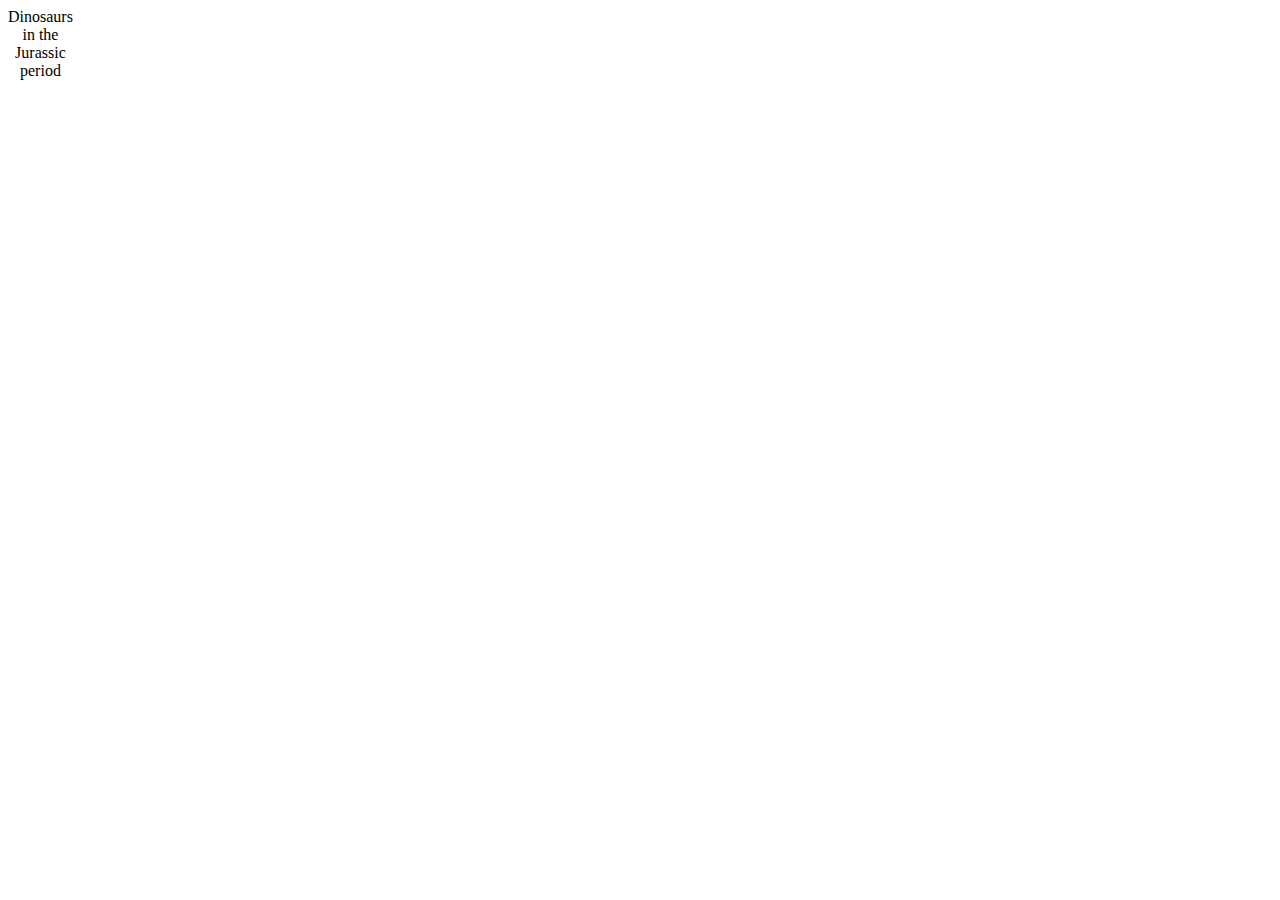
<file: html/tables/advanced/index.html>
<!DOCTYPE html>
<html lang="en">
<head>
    <meta charset="UTF-8">
    <meta name="viewport" content="width=device-width, initial-scale=1.0">
    <title>Document</title>
</head>
<body>
    <table>
        <caption>
          Dinosaurs in the Jurassic period
        </caption>
      </table>
      
</body>
</html>
</file>
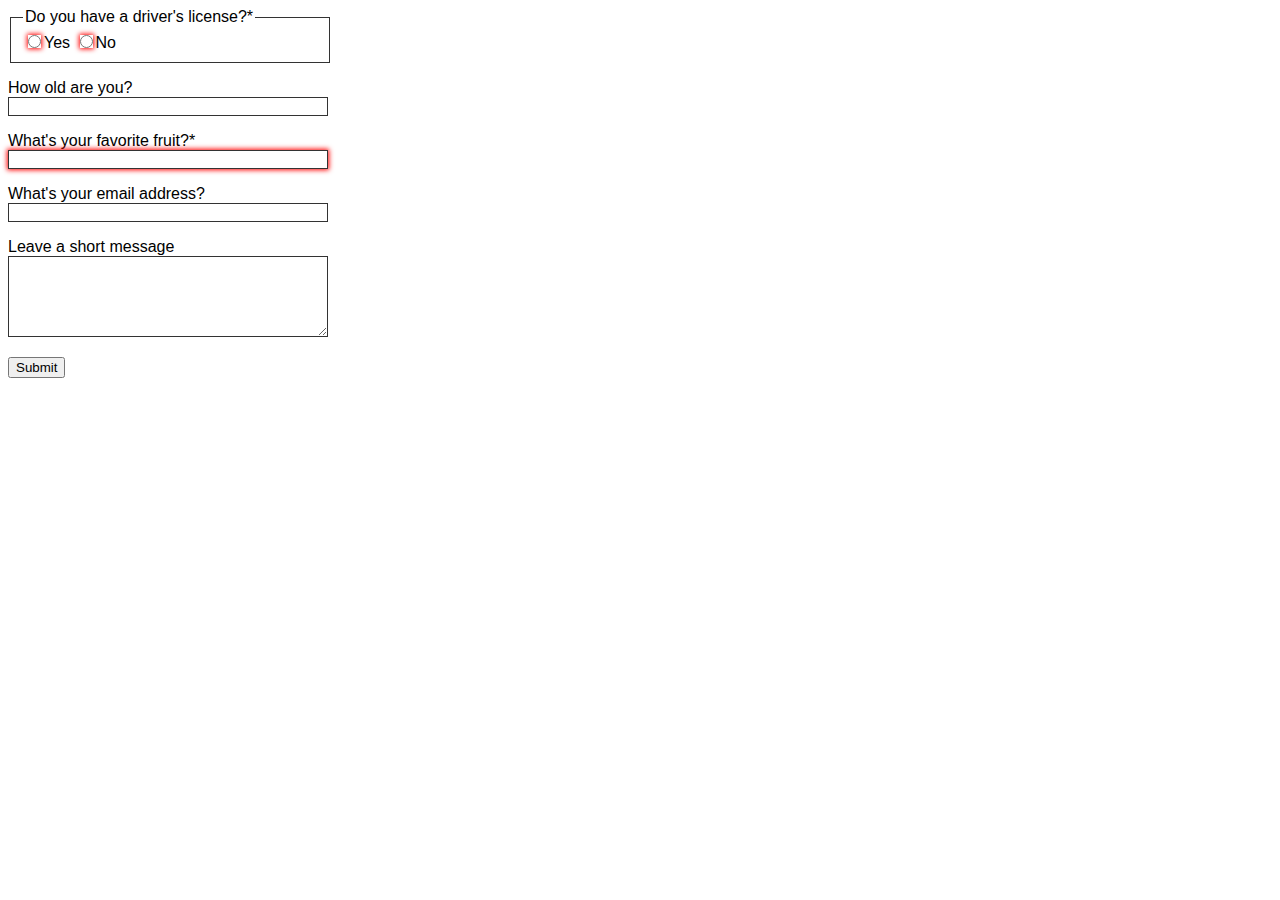
<file: html/forms/form-validation/fruit-start.html>
<!DOCTYPE html>
<html lang="en-US">
  <head>
    <meta charset="utf-8">
    <meta name="viewport" content="width=device-width">
    <title>Favorite fruit start</title>
    <style>
form {
  font: 1em sans-serif;
  max-width: 320px;
}

p > label {
  display: block;
}

input[type="text"],
input[type="email"],
input[type="number"],
textarea,
fieldset {
  width: 100%;
  border: 1px solid #333;
  box-sizing: border-box;
}

input:invalid {
  box-shadow: 0 0 5px 1px red;
}

input:focus:invalid {
  box-shadow: none;
}

    </style>
  </head>

<body>
  <form>
    <fieldset>
      <legend>
        Do you have a driver's license?<span aria-label="required">*</span>
      </legend>
      <!-- While only one radio button in a same-named group can be selected at a time,
           and therefore only one radio button in a same-named group having the "required"
           attribute suffices in making a selection a requirement -->
      <input type="radio" required name="driver" id="r1" value="yes" /><label
        for="r1"
        >Yes</label
      >
      <input type="radio" required name="driver" id="r2" value="no" /><label
        for="r2"
        >No</label
      >
    </fieldset>
    <p>
      <label for="n1">How old are you?</label>
      <!-- The pattern attribute can act as a fallback for browsers which
           don't implement the number input type but support the pattern attribute.
           Please note that browsers that support the pattern attribute will make it
           fail silently when used with a number field.
           Its usage here acts only as a fallback -->
      <input
        type="number"
        min="12"
        max="120"
        step="1"
        id="n1"
        name="age"
        pattern="\d+" />
    </p>
    <p>
      <label for="t1"
        >What's your favorite fruit?<span aria-label="required">*</span></label
      >
      <input
        type="text"
        id="t1"
        name="fruit"
        list="l1"
        required
        pattern="[Bb]anana|[Cc]herry|[Aa]pple|[Ss]trawberry|[Ll]emon|[Oo]range" />
      <datalist id="l1">
        <option>Banana</option>
        <option>Cherry</option>
        <option>Apple</option>
        <option>Strawberry</option>
        <option>Lemon</option>
        <option>Orange</option>
      </datalist>
    </p>
    <p>
      <label for="t2">What's your email address?</label>
      <input type="email" id="t2" name="email" />
    </p>
    <p>
      <label for="t3">Leave a short message</label>
      <textarea id="t3" name="msg" maxlength="140" rows="5"></textarea>
    </p>
    <p>
      <button>Submit</button>
    </p>
  </form>
  
  
  
</body>

</html>
</file>
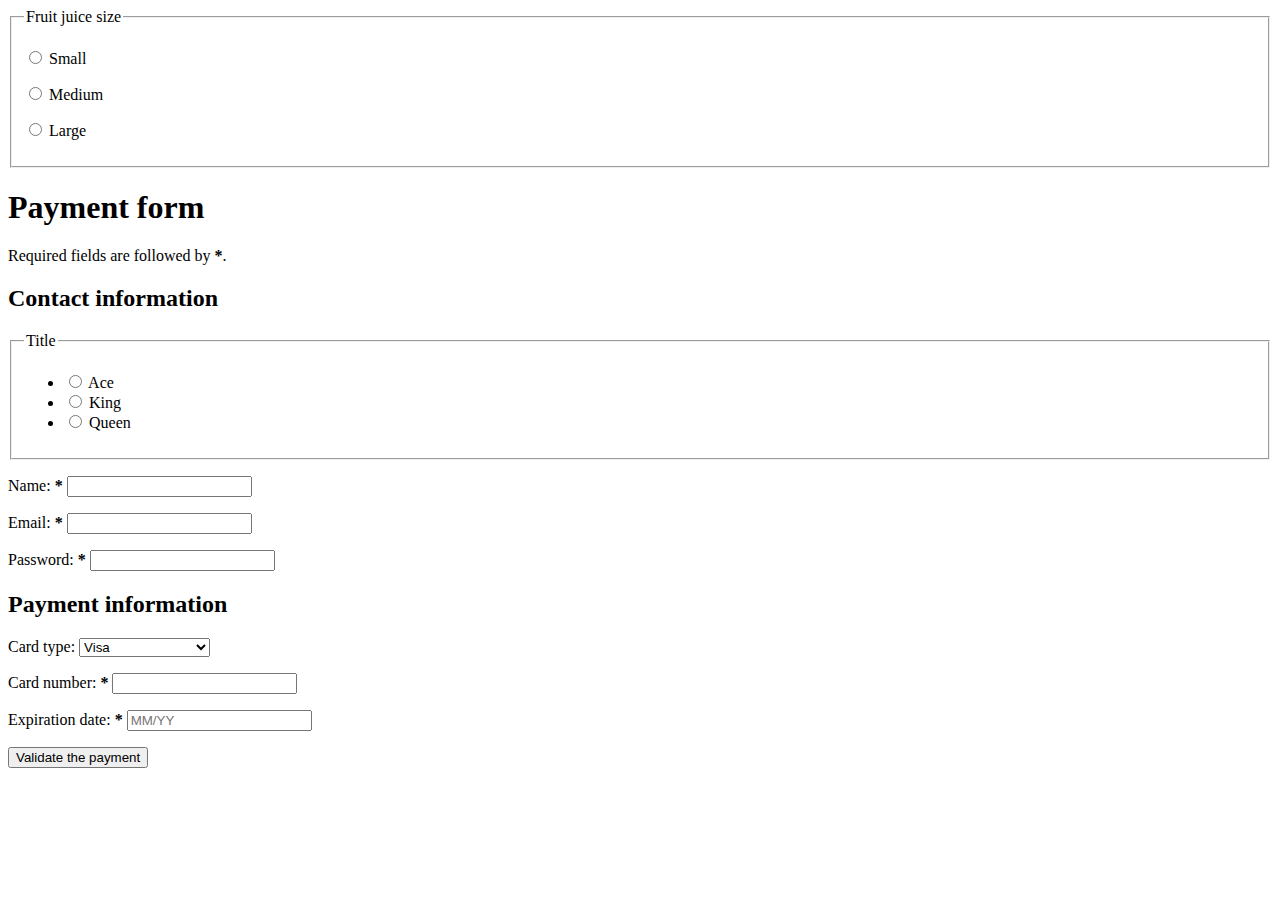
<file: html/forms/html-form-structure/fieldset-legend.html>
<!DOCTYPE html>
<html lang="en-US">
  <head>
    <meta charset="utf-8">
    <meta name="viewport" content="width=device-width">
    <title>fieldset and legend example</title>
  </head>

<body>
    <form>
        <fieldset>
            <legend>Fruit juice size</legend>
            <p> <input type="radio" name="size" id="size_1" value="small"> <label for="size_1">Small</label> </p>
            <p> <input type="radio" name="size" id="size_2" value="medium"> <label for="size_2">Medium</label> </p>
            <p> <input type="radio" name="size" id="size_3" value="large"> <label for="size_3">Large</label> </p>
        </fieldset>
    </form>

    <form>
      <h1>Payment form</h1>
      <p>
        Required fields are followed by
        <strong><span aria-label="required">*</span></strong>.
      </p>
      <section>
        <h2>Contact information</h2>
        <fieldset>
          <legend>Title</legend>
          <ul>
            <li>
              <label for="title_1">
                <input type="radio" id="title_1" name="title" value="A" />
                Ace
              </label>
            </li>
            <li>
              <label for="title_2">
                <input type="radio" id="title_2" name="title" value="K" />
                King
              </label>
            </li>
            <li>
              <label for="title_3">
                <input type="radio" id="title_3" name="title" value="Q" />
                Queen
              </label>
            </li>
          </ul>
        </fieldset>
        <p>
          <label for="name">
            <span>Name: </span>
            <strong><span aria-label="required">*</span></strong>
          </label>
          <input type="text" id="name" name="username" required />
        </p>
        <p>
          <label for="mail">
            <span>Email: </span>
            <strong><span aria-label="required">*</span></strong>
          </label>
          <input type="email" id="mail" name="usermail" required />
        </p>
        <p>
          <label for="pwd">
            <span>Password: </span>
            <strong><span aria-label="required">*</span></strong>
          </label>
          <input type="password" id="pwd" name="password" required />
        </p>
      </section>
      <section>
        <h2>Payment information</h2>
        <p>
          <label for="card">
            <span>Card type:</span>
          </label>
          <select id="card" name="usercard">
            <option value="visa">Visa</option>
            <option value="mc">Mastercard</option>
            <option value="amex">American Express</option>
          </select>
        </p>
        <p>
          <label for="number">
            <span>Card number:</span>
            <strong><span aria-label="required">*</span></strong>
          </label>
          <input type="tel" id="number" name="cardnumber" required />
        </p>
        <p>
          <label for="expiration">
            <span>Expiration date:</span>
            <strong><span aria-label="required">*</span></strong>
          </label>
          <input
            type="text"
            id="expiration"
            name="expiration"
            required
            placeholder="MM/YY"
            pattern="^(0[1-9]|1[0-2])\/([0-9]{2})$" />
        </p>
      </section>
      <section>
        <p>
          <button type="submit">Validate the payment</button>
        </p>
      </section>
      
    </form>
    
</body>

</html>
</file>
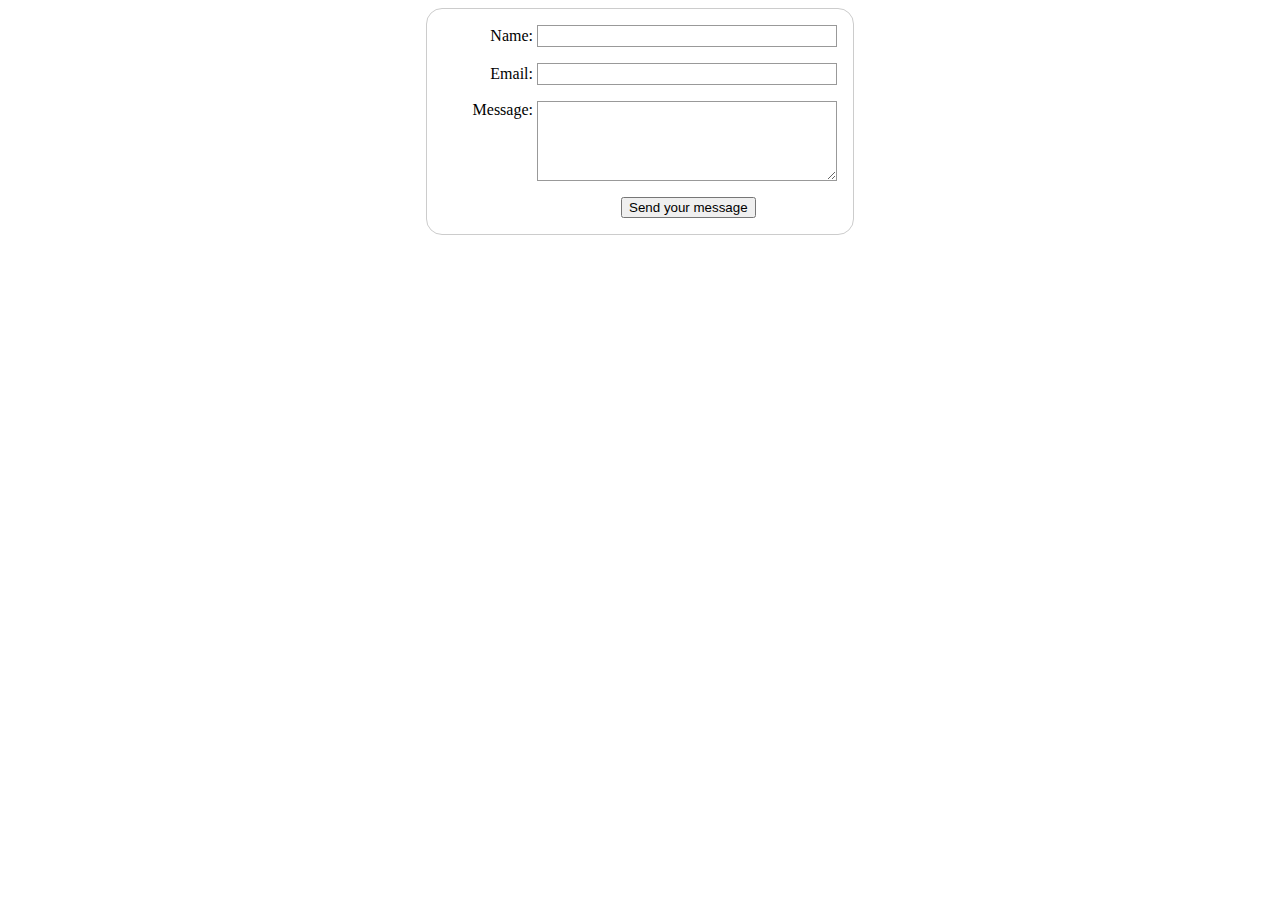
<file: html/forms/your-first-HTML-form/first-form.html>
<!DOCTYPE html>
<html lang="en-US">
	<style>
		body {
  /* Center the form on the page */
  text-align: center;
}

form {
  display: inline-block;
  /* Form outline */
  padding: 1em;
  border: 1px solid #ccc;
  border-radius: 1em;
}

ul {
  list-style: none;
  padding: 0;
  margin: 0;
}

form li + li {
  margin-top: 1em;
}

label {
  /* Uniform size & alignment */
  display: inline-block;
  min-width: 90px;
  text-align: right;
}

input,
textarea {
  /* To make sure that all text fields have the same font settings
     By default, textareas have a monospace font */
  font: 1em sans-serif;
  /* Uniform text field size */
  width: 300px;
  box-sizing: border-box;
  /* Match form field borders */
  border: 1px solid #999;
}

input:focus,
textarea:focus {
  /* Additional highlight for focused elements */
  border-color: #000;
}

textarea {
  /* Align multiline text fields with their labels */
  vertical-align: top;
  /* Provide space to type some text */
  height: 5em;
}

.button {
  /* Align buttons with the text fields */
  padding-left: 90px; /* same size as the label elements */
}

button {
  /* This extra margin represent roughly the same space as the space
     between the labels and their text fields */
  margin-left: 0.5em;
}

	  </style>
	  
	<head>
		<meta charset="utf-8" />
		<title>Your first HTML form</title>
	</head>

	<body>
		<form action="/my-handling-form-page" method="post">
			<ul>
			  <li>
				<label for="name">Name:</label>
				<input type="text" id="name" name="user_name" />
			  </li>
			  <li>
				<label for="mail">Email:</label>
				<input type="email" id="mail" name="user_email" />
			  </li>
			  <li>
				<label for="msg">Message:</label>
				<textarea id="msg" name="user_message"></textarea>
			  </li>
		  
			  <li class="button">
				<button type="submit">Send your message</button>
			  </li>
			  
			</ul>
		  </form>
		  
		  
	</body>
</html>
</file>
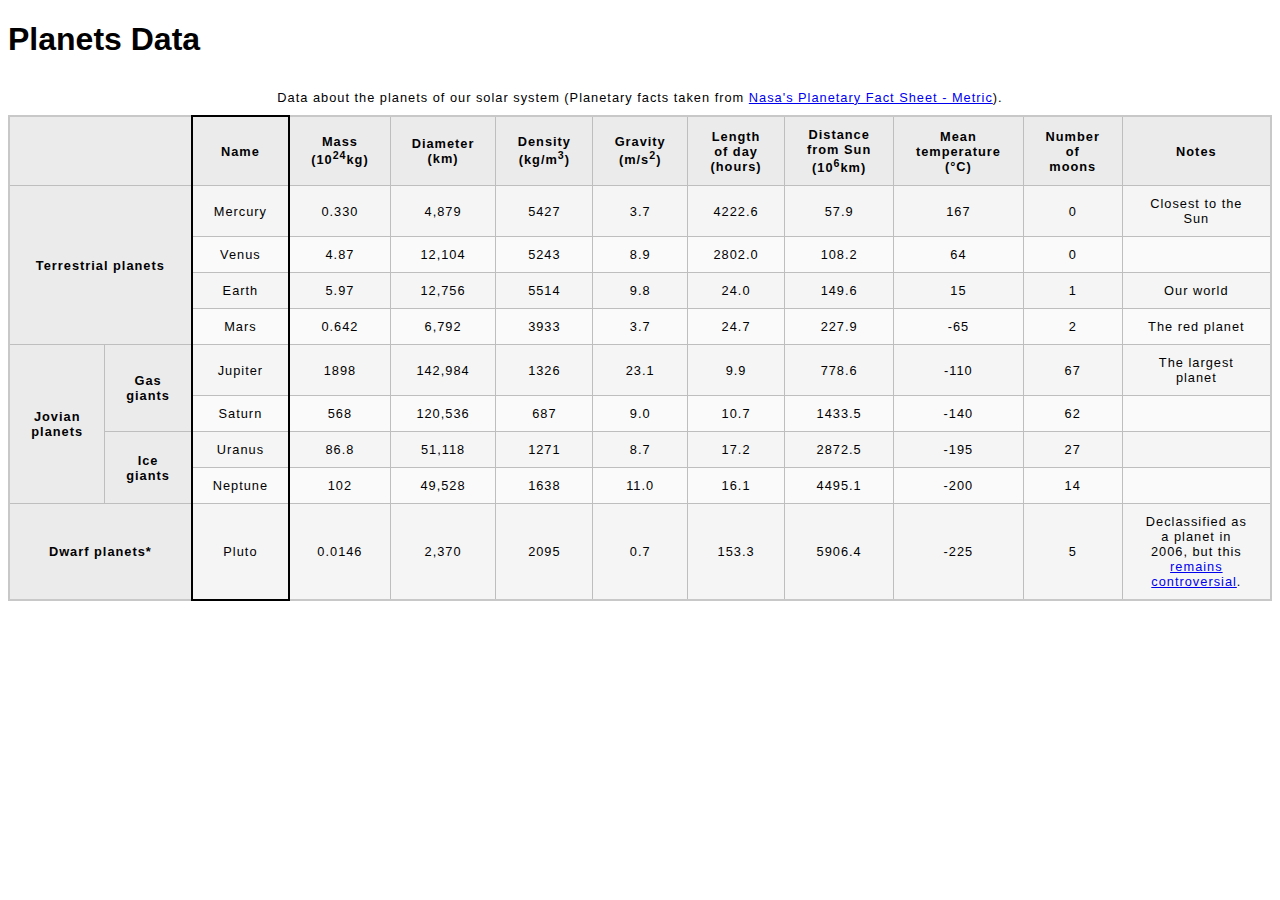
<file: html/tables/assessment-start/blank-template.html>
<!DOCTYPE html>
<html lang="en-US">
  <head>
    <meta charset="utf-8">
    <meta name="viewport" content="width=device-width">
    <title>Table template</title>
    <link href="minimal-table.css" rel="stylesheet" type="text/css">
  </head>
  <body>
    <h1>Planets Data</h1>

    <table>
      <caption>Data about the planets of our solar system (Planetary facts taken from <a href="http://nssdc.gsfc.nasa.gov/planetary/factsheet/">Nasa's Planetary Fact Sheet - Metric</a>).</caption>
      <colgroup>
        <col span="2">
        <col style="border: 2px solid black">
        <col span="9">
      </colgroup>
      <thead>
        <tr>
          <th colspan="2"></th>
          <th scope="col">Name</th>
          <th scope="col">Mass (10<sup>24</sup>kg)</th>
          <th scope="col">Diameter (km)</th>
          <th scope="col">Density (kg/m<sup>3</sup>)</th>
          <th scope="col">Gravity (m/s<sup>2</sup>)</th>
          <th scope="col">Length of day (hours)</th>
          <th scope="col">Distance from Sun (10<sup>6</sup>km)</th>
          <th scope="col">Mean temperature (°C)</th>
          <th scope="col">Number of moons</th>
          <th scope="col">Notes</th>
        </tr>
      </thead>

      <tbody>
        <tr>
          <th colspan="2" rowspan="4">Terrestrial planets</th>
          <td scope="row">Mercury</td>
          <td>0.330</td>
          <td>4,879</td>
          <td>5427</td>
          <td>3.7</td>
          <td>4222.6</td>
          <td>57.9</td>
          <td>167</td>
          <td>0</td>
          <td>Closest to the Sun</td>
        </tr>
        <tr>
          <td scope="row">Venus</td>
          <td>4.87</td>
          <td>12,104</td>
          <td>5243</td>
          <td>8.9</td>
          <td>2802.0</td>
          <td>108.2</td>
          <td>64</td>
          <td>0</td>
          <td></td>
        </tr>
        <tr>
          <td scope="row">Earth</td>
          <td>5.97</td>
          <td>12,756</td>
          <td>5514</td>
          <td>9.8</td>
          <td>24.0</td>
          <td>149.6</td>
          <td>15</td>
          <td>1</td>
          <td>Our world</td>
        </tr>
        <tr>
          <td scope="row">Mars</td>
          <td>0.642</td>
          <td>6,792</td>
          <td>3933</td>
          <td>3.7</td>
          <td>24.7</td>
          <td>227.9</td>
          <td>-65</td>
          <td>2</td>
          <td>The red planet</td>
        </tr>
        <tr>
          <th rowspan="4">Jovian planets</th>
          <th rowspan="2">Gas giants</th>
          <td scope="row">Jupiter</td>
          <td>1898</td>
          <td>142,984</td>
          <td>1326</td>
          <td>23.1</td>
          <td>9.9</td>
          <td>778.6</td>
          <td>-110</td>
          <td>67</td>
          <td>The largest planet</td>
        </tr>
        <tr>
          <td scope="row">Saturn</td>
          <td>568</td>
          <td>120,536</td>
          <td>687</td>
          <td>9.0</td>
          <td>10.7</td>
          <td>1433.5</td>
          <td>-140</td>
          <td>62</td>
          <td></td>
        </tr>
        <tr>
          <th rowspan="2">Ice giants</th>
          <td scope="row">Uranus</td>
          <td>86.8</td>
          <td>51,118</td>
          <td>1271</td>
          <td>8.7</td>
          <td>17.2</td>
          <td>2872.5</td>
          <td>-195</td>
          <td>27</td>
          <td></td>
        </tr>
        <tr>
          <td scope="row">Neptune</td>
          <td>102</td>
          <td>49,528</td>
          <td>1638</td>
          <td>11.0</td>
          <td>16.1</td>
          <td>4495.1</td>
          <td>-200</td>
          <td>14</td>
          <td></td>
        </tr>
        <tr>
          <th colspan="2">Dwarf planets*</th>
          <td scope="row">Pluto</td>
          <td>0.0146</td>
          <td>2,370</td>
          <td>2095</td>
          <td>0.7</td>
          <td>153.3</td>
          <td>5906.4</td>
          <td>-225</td>
          <td>5</td>
          <td>Declassified as a planet in 2006, but this <a href="http://www.usatoday.com/story/tech/2014/10/02/pluto-planet-solar-system/16578959/">remains controversial</a>.</td>
        </tr>
      </tbody>
    </table>

  </body>
</html>
</file>
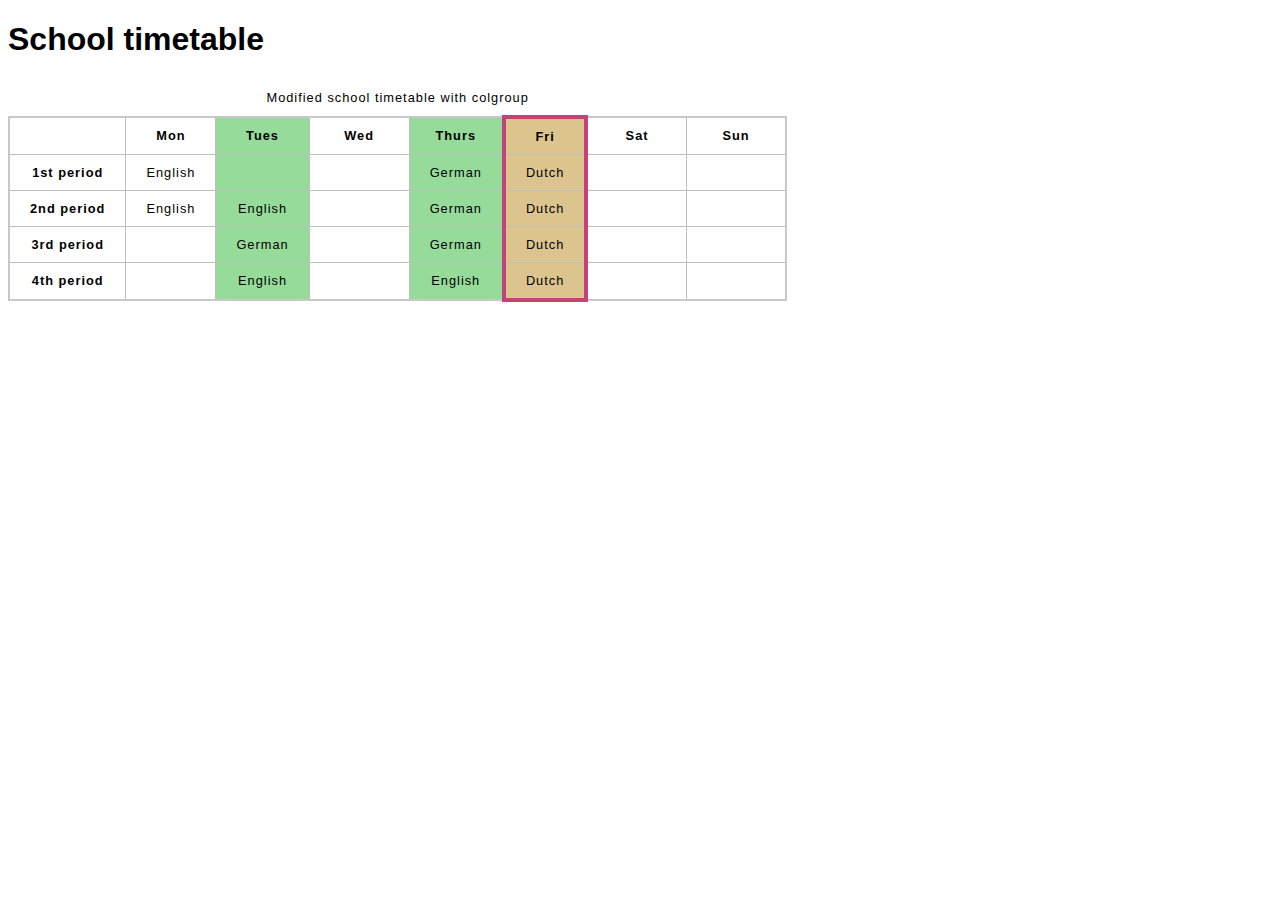
<file: html/tables/basic/timetable.html>
<!DOCTYPE html>
<html lang="en-US">
  <head>
    <meta charset="utf-8">
    <meta name="viewport" content="width=device-width">
    <title>School timetable</title>
    <style>
    html {
      font-family: sans-serif;
    }

    table {
      border-collapse: collapse;
      border: 2px solid rgb(200,200,200);
      letter-spacing: 1px;
      font-size: 0.8rem;
    }

    td, th {
      border: 1px solid rgb(190,190,190);
      padding: 10px 20px;
    }

    td {
      text-align: center;
    }

    caption {
      padding: 10px;
    }
    </style>
  </head>
  <body>
    <h1>School timetable</h1>

    <table>
      <caption>
        Modified school timetable with colgroup
      </caption>
      <colgroup>
        <col span="2">
        <col style="background-color:#97DB9A"/>
        <col style="width: 100px;"/>
        <col style="background-color: #97DB9A;"/>
        <col style="background-color:#DCC48E; border:4px solid #C1437A;"/>
        <col style="width: 100px;"/>
        <col style="width: 100px;"/>
      </colgroup>
        <tr>
          <td>&nbsp;</td>
          <th>Mon</th>
          <th>Tues</th>
          <th>Wed</th>
          <th>Thurs</th>
          <th>Fri</th>
          <th>Sat</th>
          <th>Sun</th>
        </tr>
        <tr>
          <th>1st period</th>
          <td>English</td>
          <td>&nbsp;</td>
          <td>&nbsp;</td>
          <td>German</td>
          <td>Dutch</td>
          <td>&nbsp;</td>
          <td>&nbsp;</td>
        </tr>
        <tr>
          <th>2nd period</th>
          <td>English</td>
          <td>English</td>
          <td>&nbsp;</td>
          <td>German</td>
          <td>Dutch</td>
          <td>&nbsp;</td>
          <td>&nbsp;</td>
        </tr>
        <tr>
          <th>3rd period</th>
          <td>&nbsp;</td>
          <td>German</td>
          <td>&nbsp;</td>
          <td>German</td>
          <td>Dutch</td>
          <td>&nbsp;</td>
          <td>&nbsp;</td>
        </tr>
        <tr>
          <th>4th period</th>
          <td>&nbsp;</td>
          <td>English</td>
          <td>&nbsp;</td>
          <td>English</td>
          <td>Dutch</td>
          <td>&nbsp;</td>
          <td>&nbsp;</td>
        </tr>
    </table>


  </body>
</html>
</file>
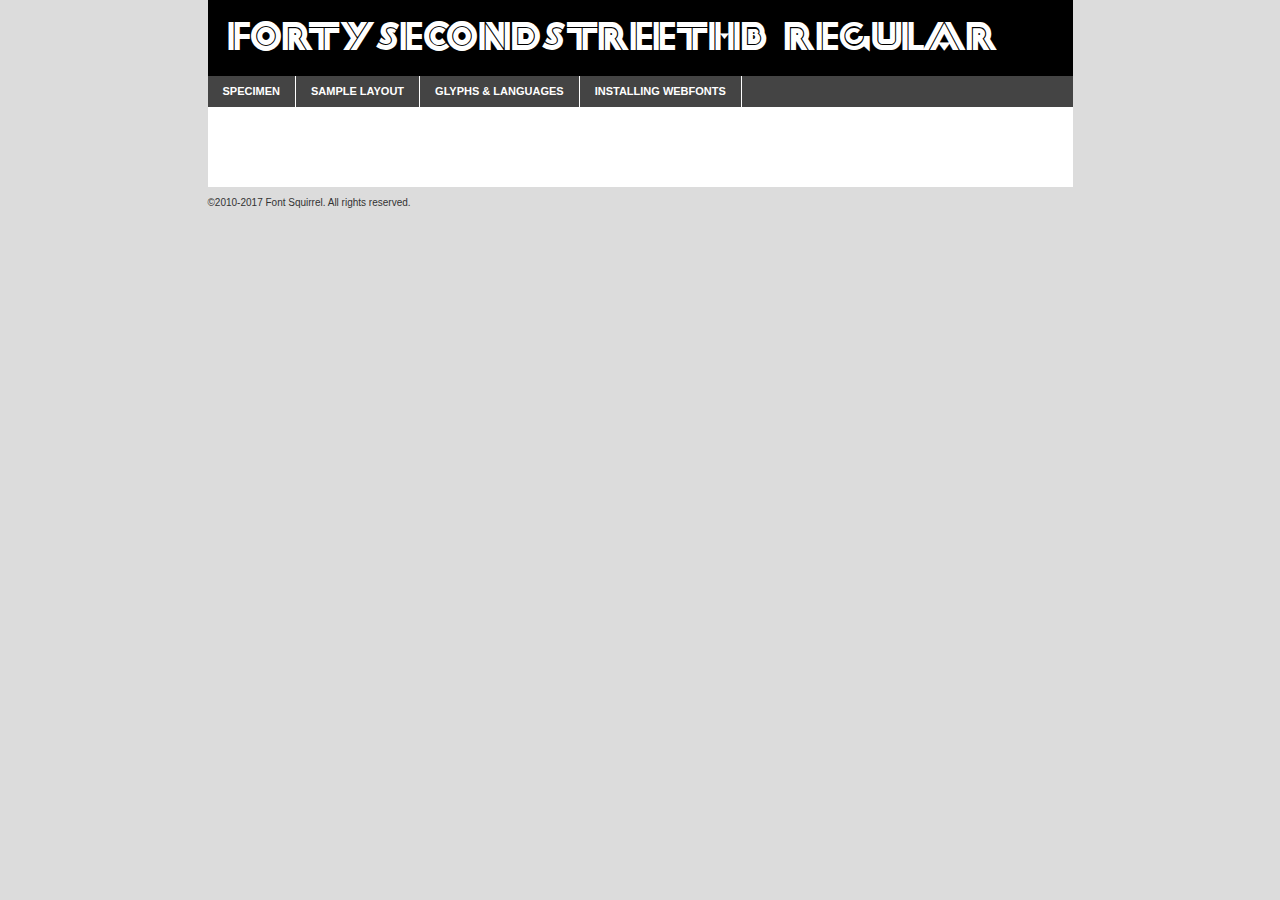
<file: css/styling-text/web-fonts/fonts2/fortssh_-demo.html>
<!DOCTYPE html PUBLIC "-//W3C//DTD XHTML 1.0 Transitional//EN"
        "http://www.w3.org/TR/xhtml1/DTD/xhtml1-transitional.dtd">

<html xmlns="http://www.w3.org/1999/xhtml" xml:lang="en" lang="en">
<head>
    <meta http-equiv="Content-Type" content="text/html; charset=utf-8"/>
    <script src="http://ajax.googleapis.com/ajax/libs/jquery/1.7.2/jquery.min.js" type="text/javascript" charset="utf-8"></script>
    <script type="text/javascript">
		(function($) {
			$.fn.easyTabs = function(option) {
				var param = jQuery.extend({ fadeSpeed: 'fast', defaultContent: 1, activeClass: 'active' }, option);
				$(this).each(function() {
					var thisId = '#' + this.id;
					if ( param.defaultContent == '' )
					{
						param.defaultContent = 1;
					}
					if ( typeof param.defaultContent == 'number' )
					{
						var defaultTab = $(thisId + ' .tabs li:eq(' + (param.defaultContent - 1) + ') a').attr('href').substr(1);
					}
					else
					{
						var defaultTab = param.defaultContent;
					}
					$(thisId + ' .tabs li a').each(function() {
						var tabToHide = $(this).attr('href').substr(1);
						$('#' + tabToHide).addClass('easytabs-tab-content');
					});
					hideAll();
					changeContent(defaultTab);

					function hideAll() {$(thisId + ' .easytabs-tab-content').hide();}

					function changeContent(tabId)
					{
						hideAll();
						$(thisId + ' .tabs li').removeClass(param.activeClass);
						$(thisId + ' .tabs li a[href=#' + tabId + ']').closest('li').addClass(param.activeClass);
						if ( param.fadeSpeed != 'none' )
						{
							$(thisId + ' #' + tabId).fadeIn(param.fadeSpeed);
						}
						else
						{
							$(thisId + ' #' + tabId).show();
						}
					}

					$(thisId + ' .tabs li').click(function() {
						var tabId = $(this).find('a').attr('href').substr(1);
						changeContent(tabId);
						return false;
					});
				});
			}
		})(jQuery);
    </script>
    <link rel="stylesheet" href="specimen_files/specimen_stylesheet.css" type="text/css" charset="utf-8"/>
    <link rel="stylesheet" href="stylesheet.css" type="text/css" charset="utf-8"/>

    <style type="text/css">
        		body {
			font-family: 'fortysecondstreethbregular';
        		}

            </style>

    <title>FortySecondStreetHB Regular Specimen</title>


    <script type="text/javascript" charset="utf-8">
		$(document).ready(function() {
			$('#container').easyTabs({ defaultContent: 1 });
		});
    </script>
</head>

<body>
<div id="container">
    <div id="header">
		FortySecondStreetHB Regular    </div>
    <ul class="tabs">
        <li><a href="#specimen">Specimen</a></li>
        <li><a href="#layout">Sample Layout</a></li>
		        <li><a href="#glyphs">Glyphs &amp; Languages</a></li>
        <li><a href="#installing">Installing Webfonts</a></li>

    </ul>

    <div id="main_content">


        <div id="specimen">

            <div class="section">
                <div class="grid12 firstcol">
                    <div class="huge">AaBb</div>
                </div>
            </div>

            <div class="section">
                <div class="glyph_range">A&#x200B;B&#x200b;C&#x200b;D&#x200b;E&#x200b;F&#x200b;G&#x200b;H&#x200b;I&#x200b;J&#x200b;K&#x200b;L&#x200b;M&#x200b;N&#x200b;O&#x200b;P&#x200b;Q&#x200b;R&#x200b;S&#x200b;T&#x200b;U&#x200b;V&#x200b;W&#x200b;X&#x200b;Y&#x200b;Z&#x200b;a&#x200b;b&#x200b;c&#x200b;d&#x200b;e&#x200b;f&#x200b;g&#x200b;h&#x200b;i&#x200b;j&#x200b;k&#x200b;l&#x200b;m&#x200b;n&#x200b;o&#x200b;p&#x200b;q&#x200b;r&#x200b;s&#x200b;t&#x200b;u&#x200b;v&#x200b;w&#x200b;x&#x200b;y&#x200b;z&#x200b;1&#x200b;2&#x200b;3&#x200b;4&#x200b;5&#x200b;6&#x200b;7&#x200b;8&#x200b;9&#x200b;0&#x200b;&amp;&#x200b;.&#x200b;,&#x200b;?&#x200b;!&#x200b;&#64;&#x200b;(&#x200b;)&#x200b;#&#x200b;$&#x200b;%&#x200b;*&#x200b;+&#x200b;-&#x200b;=&#x200b;:&#x200b;;</div>
            </div>
            <div class="section">
                <div class="grid12 firstcol">
                    <table class="sample_table">
                        <tr>
                            <td>10</td>
                            <td class="size10">abcdefghijklmnopqrstuvwxyzABCDEFGHIJKLMNOPQRSTUVWXYZ0123456789abcdefghijklmnopqrstuvwxyzABCDEFGHIJKLMNOPQRSTUVWXYZ0123456789abcdefghijklmnopqrstuvwxyzABCDEFGHIJKLMNOPQRSTUVWXYZ</td>
                        </tr>
                        <tr>
                            <td>11</td>
                            <td class="size11">abcdefghijklmnopqrstuvwxyzABCDEFGHIJKLMNOPQRSTUVWXYZ0123456789abcdefghijklmnopqrstuvwxyzABCDEFGHIJKLMNOPQRSTUVWXYZ0123456789abcdefghijklmnopqrstuvwxyzABCDEFGHIJKLMNOPQRSTUVWXYZ</td>
                        </tr>
                        <tr>
                            <td>12</td>
                            <td class="size12">abcdefghijklmnopqrstuvwxyzABCDEFGHIJKLMNOPQRSTUVWXYZ0123456789abcdefghijklmnopqrstuvwxyzABCDEFGHIJKLMNOPQRSTUVWXYZ0123456789abcdefghijklmnopqrstuvwxyzABCDEFGHIJKLMNOPQRSTUVWXYZ</td>
                        </tr>
                        <tr>
                            <td>13</td>
                            <td class="size13">abcdefghijklmnopqrstuvwxyzABCDEFGHIJKLMNOPQRSTUVWXYZ0123456789abcdefghijklmnopqrstuvwxyzABCDEFGHIJKLMNOPQRSTUVWXYZ0123456789abcdefghijklmnopqrstuvwxyzABCDEFGHIJKLMNOPQRSTUVWXYZ</td>
                        </tr>
                        <tr>
                            <td>14</td>
                            <td class="size14">abcdefghijklmnopqrstuvwxyzABCDEFGHIJKLMNOPQRSTUVWXYZ0123456789abcdefghijklmnopqrstuvwxyzABCDEFGHIJKLMNOPQRSTUVWXYZ0123456789abcdefghijklmnopqrstuvwxyzABCDEFGHIJKLMNOPQRSTUVWXYZ</td>
                        </tr>
                        <tr>
                            <td>16</td>
                            <td class="size16">abcdefghijklmnopqrstuvwxyzABCDEFGHIJKLMNOPQRSTUVWXYZ0123456789abcdefghijklmnopqrstuvwxyzABCDEFGHIJKLMNOPQRSTUVWXYZ</td>
                        </tr>
                        <tr>
                            <td>18</td>
                            <td class="size18">abcdefghijklmnopqrstuvwxyzABCDEFGHIJKLMNOPQRSTUVWXYZ0123456789abcdefghijklmnopqrstuvwxyzABCDEFGHIJKLMNOPQRSTUVWXYZ</td>
                        </tr>
                        <tr>
                            <td>20</td>
                            <td class="size20">abcdefghijklmnopqrstuvwxyzABCDEFGHIJKLMNOPQRSTUVWXYZ0123456789abcdefghijklmnopqrstuvwxyzABCDEFGHIJKLMNOPQRSTUVWXYZ</td>
                        </tr>
                        <tr>
                            <td>24</td>
                            <td class="size24">abcdefghijklmnopqrstuvwxyzABCDEFGHIJKLMNOPQRSTUVWXYZ0123456789abcdefghijklmnopqrstuvwxyzABCDEFGHIJKLMNOPQRSTUVWXYZ</td>
                        </tr>
                        <tr>
                            <td>30</td>
                            <td class="size30">abcdefghijklmnopqrstuvwxyzABCDEFGHIJKLMNOPQRSTUVWXYZ0123456789abcdefghijklmnopqrstuvwxyzABCDEFGHIJKLMNOPQRSTUVWXYZ</td>
                        </tr>
                        <tr>
                            <td>36</td>
                            <td class="size36">abcdefghijklmnopqrstuvwxyzABCDEFGHIJKLMNOPQRSTUVWXYZ0123456789abcdefghijklmnopqrstuvwxyzABCDEFGHIJKLMNOPQRSTUVWXYZ</td>
                        </tr>
                        <tr>
                            <td>48</td>
                            <td class="size48">abcdefghijklmnopqrstuvwxyzABCDEFGHIJKLMNOPQRSTUVWXYZ0123456789abcdefghijklmnopqrstuvwxyzABCDEFGHIJKLMNOPQRSTUVWXYZ</td>
                        </tr>
                        <tr>
                            <td>60</td>
                            <td class="size60">abcdefghijklmnopqrstuvwxyzABCDEFGHIJKLMNOPQRSTUVWXYZ0123456789abcdefghijklmnopqrstuvwxyzABCDEFGHIJKLMNOPQRSTUVWXYZ</td>
                        </tr>
                        <tr>
                            <td>72</td>
                            <td class="size72">abcdefghijklmnopqrstuvwxyzABCDEFGHIJKLMNOPQRSTUVWXYZ0123456789abcdefghijklmnopqrstuvwxyzABCDEFGHIJKLMNOPQRSTUVWXYZ</td>
                        </tr>
                        <tr>
                            <td>90</td>
                            <td class="size90">abcdefghijklmnopqrstuvwxyzABCDEFGHIJKLMNOPQRSTUVWXYZ0123456789abcdefghijklmnopqrstuvwxyzABCDEFGHIJKLMNOPQRSTUVWXYZ</td>
                        </tr>
                    </table>

                </div>

            </div>


            <div class="section" id="bodycomparison">


                <div id="xheight">
                    <div class="fontbody">&#x25FC;&#x25FC;&#x25FC;&#x25FC;&#x25FC;&#x25FC;&#x25FC;&#x25FC;&#x25FC;&#x25FC;&#x25FC;&#x25FC;&#x25FC;&#x25FC;&#x25FC;&#x25FC;&#x25FC;&#x25FC;&#x25FC;&#x25FC;&#x25FC;&#x25FC;&#x25FC;&#x25FC;&#x25FC;&#x25FC;&#x25FC;&#x25FC;&#x25FC;&#x25FC;&#x25FC;&#x25FC;&#x25FC;&#x25FC;&#x25FC;&#x25FC;&#x25FC;&#x25FC;&#x25FC;&#x25FC;&#x25FC;&#x25FC;&#x25FC;&#x25FC;&#x25FC;&#x25FC;&#x25FC;&#x25FC;&#x25FC;&#x25FC;&#x25FC;&#x25FC;&#x25FC;&#x25FC;&#x25FC;&#x25FC;&#x25FC;&#x25FC;&#x25FC;&#x25FC;&#x25FC;&#x25FC;&#x25FC;&#x25FC;&#x25FC;&#x25FC;&#x25FC;&#x25FC;&#x25FC;&#x25FC;&#x25FC;&#x25FC;&#x25FC;&#x25FC;&#x25FC;&#x25FC;&#x25FC;&#x25FC;&#x25FC;&#x25FC;&#x25FC;&#x25FC;&#x25FC;&#x25FC;&#x25FC;&#x25FC;&#x25FC;&#x25FC;&#x25FC;&#x25FC;&#x25FC;&#x25FC;&#x25FC;&#x25FC;&#x25FC;&#x25FC;&#x25FC;&#x25FC;&#x25FC;body</div>
                    <div class="arialbody">body</div>
                    <div class="verdanabody">body</div>
                    <div class="georgiabody">body</div>
                </div>
                <div class="fontbody" style="z-index:1">
                    body<span>FortySecondStreetHB Regular</span>
                </div>
                <div class="arialbody" style="z-index:1">
                    body<span>Arial</span>
                </div>
                <div class="verdanabody" style="z-index:1">
                    body<span>Verdana</span>
                </div>
                <div class="georgiabody" style="z-index:1">
                    body<span>Georgia</span>
                </div>


            </div>


            <div class="section psample psample_row1" id="">

                <div class="grid2 firstcol">
                    <p class="size10"><span>10.</span>Aenean lacinia bibendum nulla sed consectetur. Fusce dapibus, tellus ac cursus commodo, tortor mauris condimentum nibh, ut fermentum massa justo sit amet risus. Nullam id dolor id nibh ultricies vehicula ut id elit. Cum sociis natoque penatibus et magnis dis parturient montes, nascetur ridiculus mus. Nulla vitae elit libero, a pharetra augue.</p>

                </div>
                <div class="grid3">
                    <p class="size11"><span>11.</span>Aenean lacinia bibendum nulla sed consectetur. Fusce dapibus, tellus ac cursus commodo, tortor mauris condimentum nibh, ut fermentum massa justo sit amet risus. Nullam id dolor id nibh ultricies vehicula ut id elit. Cum sociis natoque penatibus et magnis dis parturient montes, nascetur ridiculus mus. Nulla vitae elit libero, a pharetra augue.</p>

                </div>
                <div class="grid3">
                    <p class="size12"><span>12.</span>Aenean lacinia bibendum nulla sed consectetur. Fusce dapibus, tellus ac cursus commodo, tortor mauris condimentum nibh, ut fermentum massa justo sit amet risus. Nullam id dolor id nibh ultricies vehicula ut id elit. Cum sociis natoque penatibus et magnis dis parturient montes, nascetur ridiculus mus. Nulla vitae elit libero, a pharetra augue.</p>

                </div>
                <div class="grid4">
                    <p class="size13"><span>13.</span>Aenean lacinia bibendum nulla sed consectetur. Fusce dapibus, tellus ac cursus commodo, tortor mauris condimentum nibh, ut fermentum massa justo sit amet risus. Nullam id dolor id nibh ultricies vehicula ut id elit. Cum sociis natoque penatibus et magnis dis parturient montes, nascetur ridiculus mus. Nulla vitae elit libero, a pharetra augue.</p>

                </div>
                <div class="white_blend"></div>

            </div>
            <div class="section psample psample_row2" id="">
                <div class="grid3 firstcol">
                    <p class="size14"><span>14.</span>Aenean lacinia bibendum nulla sed consectetur. Fusce dapibus, tellus ac cursus commodo, tortor mauris condimentum nibh, ut fermentum massa justo sit amet risus. Nullam id dolor id nibh ultricies vehicula ut id elit. Cum sociis natoque penatibus et magnis dis parturient montes, nascetur ridiculus mus. Nulla vitae elit libero, a pharetra augue.</p>

                </div>
                <div class="grid4">
                    <p class="size16"><span>16.</span>Aenean lacinia bibendum nulla sed consectetur. Fusce dapibus, tellus ac cursus commodo, tortor mauris condimentum nibh, ut fermentum massa justo sit amet risus. Nullam id dolor id nibh ultricies vehicula ut id elit. Cum sociis natoque penatibus et magnis dis parturient montes, nascetur ridiculus mus. Nulla vitae elit libero, a pharetra augue.</p>

                </div>
                <div class="grid5">
                    <p class="size18"><span>18.</span>Aenean lacinia bibendum nulla sed consectetur. Fusce dapibus, tellus ac cursus commodo, tortor mauris condimentum nibh, ut fermentum massa justo sit amet risus. Nullam id dolor id nibh ultricies vehicula ut id elit. Cum sociis natoque penatibus et magnis dis parturient montes, nascetur ridiculus mus. Nulla vitae elit libero, a pharetra augue.</p>

                </div>

                <div class="white_blend"></div>

            </div>

            <div class="section psample psample_row3" id="">
                <div class="grid5 firstcol">
                    <p class="size20"><span>20.</span>Aenean lacinia bibendum nulla sed consectetur. Fusce dapibus, tellus ac cursus commodo, tortor mauris condimentum nibh, ut fermentum massa justo sit amet risus. Nullam id dolor id nibh ultricies vehicula ut id elit. Cum sociis natoque penatibus et magnis dis parturient montes, nascetur ridiculus mus. Nulla vitae elit libero, a pharetra augue.</p>
                </div>
                <div class="grid7">
                    <p class="size24"><span>24.</span>Aenean lacinia bibendum nulla sed consectetur. Fusce dapibus, tellus ac cursus commodo, tortor mauris condimentum nibh, ut fermentum massa justo sit amet risus. Nullam id dolor id nibh ultricies vehicula ut id elit. Cum sociis natoque penatibus et magnis dis parturient montes, nascetur ridiculus mus. Nulla vitae elit libero, a pharetra augue.</p>
                </div>

                <div class="white_blend"></div>

            </div>

            <div class="section psample psample_row4" id="">
                <div class="grid12 firstcol">
                    <p class="size30"><span>30.</span>Aenean lacinia bibendum nulla sed consectetur. Fusce dapibus, tellus ac cursus commodo, tortor mauris condimentum nibh, ut fermentum massa justo sit amet risus. Nullam id dolor id nibh ultricies vehicula ut id elit. Cum sociis natoque penatibus et magnis dis parturient montes, nascetur ridiculus mus. Nulla vitae elit libero, a pharetra augue.</p>
                </div>
                <div class="white_blend"></div>

            </div>


            <div class="section psample psample_row1 fullreverse">
                <div class="grid2 firstcol">
                    <p class="size10"><span>10.</span>Aenean lacinia bibendum nulla sed consectetur. Fusce dapibus, tellus ac cursus commodo, tortor mauris condimentum nibh, ut fermentum massa justo sit amet risus. Nullam id dolor id nibh ultricies vehicula ut id elit. Cum sociis natoque penatibus et magnis dis parturient montes, nascetur ridiculus mus. Nulla vitae elit libero, a pharetra augue.</p>

                </div>
                <div class="grid3">
                    <p class="size11"><span>11.</span>Aenean lacinia bibendum nulla sed consectetur. Fusce dapibus, tellus ac cursus commodo, tortor mauris condimentum nibh, ut fermentum massa justo sit amet risus. Nullam id dolor id nibh ultricies vehicula ut id elit. Cum sociis natoque penatibus et magnis dis parturient montes, nascetur ridiculus mus. Nulla vitae elit libero, a pharetra augue.</p>

                </div>
                <div class="grid3">
                    <p class="size12"><span>12.</span>Aenean lacinia bibendum nulla sed consectetur. Fusce dapibus, tellus ac cursus commodo, tortor mauris condimentum nibh, ut fermentum massa justo sit amet risus. Nullam id dolor id nibh ultricies vehicula ut id elit. Cum sociis natoque penatibus et magnis dis parturient montes, nascetur ridiculus mus. Nulla vitae elit libero, a pharetra augue.</p>

                </div>
                <div class="grid4">
                    <p class="size13"><span>13.</span>Aenean lacinia bibendum nulla sed consectetur. Fusce dapibus, tellus ac cursus commodo, tortor mauris condimentum nibh, ut fermentum massa justo sit amet risus. Nullam id dolor id nibh ultricies vehicula ut id elit. Cum sociis natoque penatibus et magnis dis parturient montes, nascetur ridiculus mus. Nulla vitae elit libero, a pharetra augue.</p>

                </div>
                <div class="black_blend"></div>

            </div>

            <div class="section psample psample_row2 fullreverse">
                <div class="grid3 firstcol">
                    <p class="size14"><span>14.</span>Aenean lacinia bibendum nulla sed consectetur. Fusce dapibus, tellus ac cursus commodo, tortor mauris condimentum nibh, ut fermentum massa justo sit amet risus. Nullam id dolor id nibh ultricies vehicula ut id elit. Cum sociis natoque penatibus et magnis dis parturient montes, nascetur ridiculus mus. Nulla vitae elit libero, a pharetra augue.</p>

                </div>
                <div class="grid4">
                    <p class="size16"><span>16.</span>Aenean lacinia bibendum nulla sed consectetur. Fusce dapibus, tellus ac cursus commodo, tortor mauris condimentum nibh, ut fermentum massa justo sit amet risus. Nullam id dolor id nibh ultricies vehicula ut id elit. Cum sociis natoque penatibus et magnis dis parturient montes, nascetur ridiculus mus. Nulla vitae elit libero, a pharetra augue.</p>

                </div>
                <div class="grid5">
                    <p class="size18"><span>18.</span>Aenean lacinia bibendum nulla sed consectetur. Fusce dapibus, tellus ac cursus commodo, tortor mauris condimentum nibh, ut fermentum massa justo sit amet risus. Nullam id dolor id nibh ultricies vehicula ut id elit. Cum sociis natoque penatibus et magnis dis parturient montes, nascetur ridiculus mus. Nulla vitae elit libero, a pharetra augue.</p>

                </div>
                <div class="black_blend"></div>

            </div>

            <div class="section psample fullreverse psample_row3" id="">
                <div class="grid5 firstcol">
                    <p class="size20"><span>20.</span>Aenean lacinia bibendum nulla sed consectetur. Fusce dapibus, tellus ac cursus commodo, tortor mauris condimentum nibh, ut fermentum massa justo sit amet risus. Nullam id dolor id nibh ultricies vehicula ut id elit. Cum sociis natoque penatibus et magnis dis parturient montes, nascetur ridiculus mus. Nulla vitae elit libero, a pharetra augue.</p>
                </div>
                <div class="grid7">
                    <p class="size24"><span>24.</span>Aenean lacinia bibendum nulla sed consectetur. Fusce dapibus, tellus ac cursus commodo, tortor mauris condimentum nibh, ut fermentum massa justo sit amet risus. Nullam id dolor id nibh ultricies vehicula ut id elit. Cum sociis natoque penatibus et magnis dis parturient montes, nascetur ridiculus mus. Nulla vitae elit libero, a pharetra augue.</p>
                </div>

                <div class="black_blend"></div>

            </div>

            <div class="section psample fullreverse psample_row4" id="" style="border-bottom: 20px #000 solid;">
                <div class="grid12 firstcol">
                    <p class="size30"><span>30.</span>Aenean lacinia bibendum nulla sed consectetur. Fusce dapibus, tellus ac cursus commodo, tortor mauris condimentum nibh, ut fermentum massa justo sit amet risus. Nullam id dolor id nibh ultricies vehicula ut id elit. Cum sociis natoque penatibus et magnis dis parturient montes, nascetur ridiculus mus. Nulla vitae elit libero, a pharetra augue.</p>
                </div>
                <div class="black_blend"></div>

            </div>


        </div>

        <div id="layout">

            <div class="section">

                <div class="grid12 firstcol">
                    <h1>Lorem Ipsum Dolor</h1>
                    <h2>Etiam porta sem malesuada magna mollis euismod</h2>

                    <p class="byline">By <a href="#link">Aenean Lacinia</a></p>
                </div>
            </div>
            <div class="section">
                <div class="grid8 firstcol">
                    <p class="large">Donec sed odio dui. Morbi leo risus, porta ac consectetur ac, vestibulum at eros. Fusce dapibus, tellus ac cursus commodo, tortor mauris condimentum nibh, ut fermentum massa justo sit amet risus. </p>


                    <h3>Pellentesque ornare sem</h3>

                    <p>Maecenas sed diam eget risus varius blandit sit amet non magna. Maecenas faucibus mollis interdum. Donec ullamcorper nulla non metus auctor fringilla. Nullam id dolor id nibh ultricies vehicula ut id elit. Nullam id dolor id nibh ultricies vehicula ut id elit. </p>

                    <p>Aenean eu leo quam. Pellentesque ornare sem lacinia quam venenatis vestibulum. Lorem ipsum dolor sit amet, consectetur adipiscing elit. Cum sociis natoque penatibus et magnis dis parturient montes, nascetur ridiculus mus. </p>

                    <p>Nulla vitae elit libero, a pharetra augue. Praesent commodo cursus magna, vel scelerisque nisl consectetur et. Aenean lacinia bibendum nulla sed consectetur. </p>

                    <p>Nullam quis risus eget urna mollis ornare vel eu leo. Nullam quis risus eget urna mollis ornare vel eu leo. Maecenas sed diam eget risus varius blandit sit amet non magna. Donec ullamcorper nulla non metus auctor fringilla. </p>

                    <h3>Cras mattis consectetur</h3>

                    <p>Aenean eu leo quam. Pellentesque ornare sem lacinia quam venenatis vestibulum. Aenean lacinia bibendum nulla sed consectetur. Integer posuere erat a ante venenatis dapibus posuere velit aliquet. Cras mattis consectetur purus sit amet fermentum. </p>

                    <p>Nullam id dolor id nibh ultricies vehicula ut id elit. Nullam quis risus eget urna mollis ornare vel eu leo. Cras mattis consectetur purus sit amet fermentum.</p>
                </div>

                <div class="grid4 sidebar">

                    <div class="box reverse">
                        <p class="last">Nullam quis risus eget urna mollis ornare vel eu leo. Donec ullamcorper nulla non metus auctor fringilla. Cras mattis consectetur purus sit amet fermentum. Sed posuere consectetur est at lobortis. Lorem ipsum dolor sit amet, consectetur adipiscing elit. </p>
                    </div>

                    <p class="caption">Maecenas sed diam eget risus varius.</p>

                    <p>Vestibulum id ligula porta felis euismod semper. Integer posuere erat a ante venenatis dapibus posuere velit aliquet. Vestibulum id ligula porta felis euismod semper. Sed posuere consectetur est at lobortis. Maecenas sed diam eget risus varius blandit sit amet non magna. Fusce dapibus, tellus ac cursus commodo, tortor mauris condimentum nibh, ut fermentum massa justo sit amet risus. </p>


                    <p>Duis mollis, est non commodo luctus, nisi erat porttitor ligula, eget lacinia odio sem nec elit. Aenean lacinia bibendum nulla sed consectetur. Vivamus sagittis lacus vel augue laoreet rutrum faucibus dolor auctor. Aenean lacinia bibendum nulla sed consectetur. Nullam quis risus eget urna mollis ornare vel eu leo. </p>

                    <p>Praesent commodo cursus magna, vel scelerisque nisl consectetur et. Donec ullamcorper nulla non metus auctor fringilla. Maecenas faucibus mollis interdum. Fusce dapibus, tellus ac cursus commodo, tortor mauris condimentum nibh, ut fermentum massa justo sit amet risus. </p>

                </div>
            </div>

        </div>


		

        <div id="glyphs">
            <div class="section">
                <div class="grid12 firstcol">

                    <h1>Language Support</h1>
                    <p>The subset of FortySecondStreetHB Regular in this kit supports the following languages:<br/>

						Albanian, Basque, Breton, Chamorro, Danish, Dutch, English, Faroese, Finnish, French, Frisian, Galician, German, Icelandic, Italian, Malagasy, Norwegian, Portuguese, Spanish, Alsatian, Aragonese, Arapaho, Arrernte, Asturian, Aymara, Bislama, Cebuano, Corsican, Fijian, French_creole, Genoese, Gilbertese, Greenlandic, Haitian_creole, Hiligaynon, Hmong, Hopi, Ibanag, Iloko_ilokano, Indonesian, Interglossa_glosa, Interlingua, Irish_gaelic, Jerriais, Lojban, Lombard, Luxembourgeois, Manx, Mohawk, Norfolk_pitcairnese, Occitan, Oromo, Pangasinan, Papiamento, Piedmontese, Potawatomi, Rhaeto-romance, Romansh, Rotokas, Sami_lule, Samoan, Sardinian, Scots_gaelic, Seychelles_creole, Shona, Sicilian, Somali, Southern_ndebele, Swahili, Swati_swazi, Tagalog_filipino_pilipino, Tetum, Tok_pisin, Uyghur_latinized, Volapuk, Walloon, Warlpiri, Xhosa, Yapese, Zulu, Latinbasic, Demo                    </p>
                    <h1>Glyph Chart</h1>
                    <p>The subset of FortySecondStreetHB Regular in this kit includes all the glyphs listed below. Unicode entities are included above each glyph to help you insert individual characters into your layout.</p>
                    <div id="glyph_chart">

																				                                <div><p>&amp;#13;</p>&#13;</div>
																				                                <div><p>&amp;#32;</p>&#32;</div>
																				                                <div><p>&amp;#33;</p>&#33;</div>
																				                                <div><p>&amp;#34;</p>&#34;</div>
																				                                <div><p>&amp;#36;</p>&#36;</div>
																				                                <div><p>&amp;#38;</p>&#38;</div>
																				                                <div><p>&amp;#39;</p>&#39;</div>
																				                                <div><p>&amp;#40;</p>&#40;</div>
																				                                <div><p>&amp;#41;</p>&#41;</div>
																				                                <div><p>&amp;#42;</p>&#42;</div>
																				                                <div><p>&amp;#44;</p>&#44;</div>
																				                                <div><p>&amp;#45;</p>&#45;</div>
																				                                <div><p>&amp;#46;</p>&#46;</div>
																				                                <div><p>&amp;#47;</p>&#47;</div>
																				                                <div><p>&amp;#48;</p>&#48;</div>
																				                                <div><p>&amp;#49;</p>&#49;</div>
																				                                <div><p>&amp;#50;</p>&#50;</div>
																				                                <div><p>&amp;#51;</p>&#51;</div>
																				                                <div><p>&amp;#52;</p>&#52;</div>
																				                                <div><p>&amp;#53;</p>&#53;</div>
																				                                <div><p>&amp;#54;</p>&#54;</div>
																				                                <div><p>&amp;#55;</p>&#55;</div>
																				                                <div><p>&amp;#56;</p>&#56;</div>
																				                                <div><p>&amp;#57;</p>&#57;</div>
																				                                <div><p>&amp;#58;</p>&#58;</div>
																				                                <div><p>&amp;#59;</p>&#59;</div>
																				                                <div><p>&amp;#63;</p>&#63;</div>
																				                                <div><p>&amp;#64;</p>&#64;</div>
																				                                <div><p>&amp;#65;</p>&#65;</div>
																				                                <div><p>&amp;#66;</p>&#66;</div>
																				                                <div><p>&amp;#67;</p>&#67;</div>
																				                                <div><p>&amp;#68;</p>&#68;</div>
																				                                <div><p>&amp;#69;</p>&#69;</div>
																				                                <div><p>&amp;#70;</p>&#70;</div>
																				                                <div><p>&amp;#71;</p>&#71;</div>
																				                                <div><p>&amp;#72;</p>&#72;</div>
																				                                <div><p>&amp;#73;</p>&#73;</div>
																				                                <div><p>&amp;#74;</p>&#74;</div>
																				                                <div><p>&amp;#75;</p>&#75;</div>
																				                                <div><p>&amp;#76;</p>&#76;</div>
																				                                <div><p>&amp;#77;</p>&#77;</div>
																				                                <div><p>&amp;#78;</p>&#78;</div>
																				                                <div><p>&amp;#79;</p>&#79;</div>
																				                                <div><p>&amp;#80;</p>&#80;</div>
																				                                <div><p>&amp;#81;</p>&#81;</div>
																				                                <div><p>&amp;#82;</p>&#82;</div>
																				                                <div><p>&amp;#83;</p>&#83;</div>
																				                                <div><p>&amp;#84;</p>&#84;</div>
																				                                <div><p>&amp;#85;</p>&#85;</div>
																				                                <div><p>&amp;#86;</p>&#86;</div>
																				                                <div><p>&amp;#87;</p>&#87;</div>
																				                                <div><p>&amp;#88;</p>&#88;</div>
																				                                <div><p>&amp;#89;</p>&#89;</div>
																				                                <div><p>&amp;#90;</p>&#90;</div>
																				                                <div><p>&amp;#92;</p>&#92;</div>
																				                                <div><p>&amp;#95;</p>&#95;</div>
																				                                <div><p>&amp;#96;</p>&#96;</div>
																				                                <div><p>&amp;#97;</p>&#97;</div>
																				                                <div><p>&amp;#98;</p>&#98;</div>
																				                                <div><p>&amp;#99;</p>&#99;</div>
																				                                <div><p>&amp;#100;</p>&#100;</div>
																				                                <div><p>&amp;#101;</p>&#101;</div>
																				                                <div><p>&amp;#102;</p>&#102;</div>
																				                                <div><p>&amp;#103;</p>&#103;</div>
																				                                <div><p>&amp;#104;</p>&#104;</div>
																				                                <div><p>&amp;#105;</p>&#105;</div>
																				                                <div><p>&amp;#106;</p>&#106;</div>
																				                                <div><p>&amp;#107;</p>&#107;</div>
																				                                <div><p>&amp;#108;</p>&#108;</div>
																				                                <div><p>&amp;#109;</p>&#109;</div>
																				                                <div><p>&amp;#110;</p>&#110;</div>
																				                                <div><p>&amp;#111;</p>&#111;</div>
																				                                <div><p>&amp;#112;</p>&#112;</div>
																				                                <div><p>&amp;#113;</p>&#113;</div>
																				                                <div><p>&amp;#114;</p>&#114;</div>
																				                                <div><p>&amp;#115;</p>&#115;</div>
																				                                <div><p>&amp;#116;</p>&#116;</div>
																				                                <div><p>&amp;#117;</p>&#117;</div>
																				                                <div><p>&amp;#118;</p>&#118;</div>
																				                                <div><p>&amp;#119;</p>&#119;</div>
																				                                <div><p>&amp;#120;</p>&#120;</div>
																				                                <div><p>&amp;#121;</p>&#121;</div>
																				                                <div><p>&amp;#122;</p>&#122;</div>
																				                                <div><p>&amp;#160;</p>&#160;</div>
																				                                <div><p>&amp;#161;</p>&#161;</div>
																				                                <div><p>&amp;#162;</p>&#162;</div>
																				                                <div><p>&amp;#163;</p>&#163;</div>
																				                                <div><p>&amp;#164;</p>&#164;</div>
																				                                <div><p>&amp;#165;</p>&#165;</div>
																				                                <div><p>&amp;#168;</p>&#168;</div>
																				                                <div><p>&amp;#170;</p>&#170;</div>
																				                                <div><p>&amp;#171;</p>&#171;</div>
																				                                <div><p>&amp;#173;</p>&#173;</div>
																				                                <div><p>&amp;#180;</p>&#180;</div>
																				                                <div><p>&amp;#183;</p>&#183;</div>
																				                                <div><p>&amp;#184;</p>&#184;</div>
																				                                <div><p>&amp;#186;</p>&#186;</div>
																				                                <div><p>&amp;#187;</p>&#187;</div>
																				                                <div><p>&amp;#191;</p>&#191;</div>
																				                                <div><p>&amp;#192;</p>&#192;</div>
																				                                <div><p>&amp;#193;</p>&#193;</div>
																				                                <div><p>&amp;#194;</p>&#194;</div>
																				                                <div><p>&amp;#195;</p>&#195;</div>
																				                                <div><p>&amp;#196;</p>&#196;</div>
																				                                <div><p>&amp;#197;</p>&#197;</div>
																				                                <div><p>&amp;#198;</p>&#198;</div>
																				                                <div><p>&amp;#199;</p>&#199;</div>
																				                                <div><p>&amp;#200;</p>&#200;</div>
																				                                <div><p>&amp;#201;</p>&#201;</div>
																				                                <div><p>&amp;#202;</p>&#202;</div>
																				                                <div><p>&amp;#203;</p>&#203;</div>
																				                                <div><p>&amp;#204;</p>&#204;</div>
																				                                <div><p>&amp;#205;</p>&#205;</div>
																				                                <div><p>&amp;#206;</p>&#206;</div>
																				                                <div><p>&amp;#207;</p>&#207;</div>
																				                                <div><p>&amp;#208;</p>&#208;</div>
																				                                <div><p>&amp;#209;</p>&#209;</div>
																				                                <div><p>&amp;#210;</p>&#210;</div>
																				                                <div><p>&amp;#211;</p>&#211;</div>
																				                                <div><p>&amp;#212;</p>&#212;</div>
																				                                <div><p>&amp;#213;</p>&#213;</div>
																				                                <div><p>&amp;#214;</p>&#214;</div>
																				                                <div><p>&amp;#216;</p>&#216;</div>
																				                                <div><p>&amp;#217;</p>&#217;</div>
																				                                <div><p>&amp;#218;</p>&#218;</div>
																				                                <div><p>&amp;#219;</p>&#219;</div>
																				                                <div><p>&amp;#220;</p>&#220;</div>
																				                                <div><p>&amp;#221;</p>&#221;</div>
																				                                <div><p>&amp;#222;</p>&#222;</div>
																				                                <div><p>&amp;#223;</p>&#223;</div>
																				                                <div><p>&amp;#224;</p>&#224;</div>
																				                                <div><p>&amp;#225;</p>&#225;</div>
																				                                <div><p>&amp;#226;</p>&#226;</div>
																				                                <div><p>&amp;#227;</p>&#227;</div>
																				                                <div><p>&amp;#228;</p>&#228;</div>
																				                                <div><p>&amp;#229;</p>&#229;</div>
																				                                <div><p>&amp;#230;</p>&#230;</div>
																				                                <div><p>&amp;#231;</p>&#231;</div>
																				                                <div><p>&amp;#232;</p>&#232;</div>
																				                                <div><p>&amp;#233;</p>&#233;</div>
																				                                <div><p>&amp;#234;</p>&#234;</div>
																				                                <div><p>&amp;#235;</p>&#235;</div>
																				                                <div><p>&amp;#236;</p>&#236;</div>
																				                                <div><p>&amp;#237;</p>&#237;</div>
																				                                <div><p>&amp;#238;</p>&#238;</div>
																				                                <div><p>&amp;#239;</p>&#239;</div>
																				                                <div><p>&amp;#240;</p>&#240;</div>
																				                                <div><p>&amp;#241;</p>&#241;</div>
																				                                <div><p>&amp;#242;</p>&#242;</div>
																				                                <div><p>&amp;#243;</p>&#243;</div>
																				                                <div><p>&amp;#244;</p>&#244;</div>
																				                                <div><p>&amp;#245;</p>&#245;</div>
																				                                <div><p>&amp;#246;</p>&#246;</div>
																				                                <div><p>&amp;#248;</p>&#248;</div>
																				                                <div><p>&amp;#249;</p>&#249;</div>
																				                                <div><p>&amp;#250;</p>&#250;</div>
																				                                <div><p>&amp;#251;</p>&#251;</div>
																				                                <div><p>&amp;#252;</p>&#252;</div>
																				                                <div><p>&amp;#253;</p>&#253;</div>
																				                                <div><p>&amp;#254;</p>&#254;</div>
																				                                <div><p>&amp;#255;</p>&#255;</div>
																				                                <div><p>&amp;#338;</p>&#338;</div>
																				                                <div><p>&amp;#339;</p>&#339;</div>
																				                                <div><p>&amp;#376;</p>&#376;</div>
																				                                <div><p>&amp;#710;</p>&#710;</div>
																				                                <div><p>&amp;#732;</p>&#732;</div>
																				                                <div><p>&amp;#8192;</p>&#8192;</div>
																				                                <div><p>&amp;#8193;</p>&#8193;</div>
																				                                <div><p>&amp;#8194;</p>&#8194;</div>
																				                                <div><p>&amp;#8195;</p>&#8195;</div>
																				                                <div><p>&amp;#8196;</p>&#8196;</div>
																				                                <div><p>&amp;#8197;</p>&#8197;</div>
																				                                <div><p>&amp;#8198;</p>&#8198;</div>
																				                                <div><p>&amp;#8199;</p>&#8199;</div>
																				                                <div><p>&amp;#8200;</p>&#8200;</div>
																				                                <div><p>&amp;#8201;</p>&#8201;</div>
																				                                <div><p>&amp;#8202;</p>&#8202;</div>
																				                                <div><p>&amp;#8208;</p>&#8208;</div>
																				                                <div><p>&amp;#8209;</p>&#8209;</div>
																				                                <div><p>&amp;#8210;</p>&#8210;</div>
																				                                <div><p>&amp;#8211;</p>&#8211;</div>
																				                                <div><p>&amp;#8212;</p>&#8212;</div>
																				                                <div><p>&amp;#8216;</p>&#8216;</div>
																				                                <div><p>&amp;#8217;</p>&#8217;</div>
																				                                <div><p>&amp;#8218;</p>&#8218;</div>
																				                                <div><p>&amp;#8220;</p>&#8220;</div>
																				                                <div><p>&amp;#8221;</p>&#8221;</div>
																				                                <div><p>&amp;#8222;</p>&#8222;</div>
																				                                <div><p>&amp;#8226;</p>&#8226;</div>
																				                                <div><p>&amp;#8230;</p>&#8230;</div>
																				                                <div><p>&amp;#8239;</p>&#8239;</div>
																				                                <div><p>&amp;#8249;</p>&#8249;</div>
																				                                <div><p>&amp;#8250;</p>&#8250;</div>
																				                                <div><p>&amp;#8287;</p>&#8287;</div>
																				                                <div><p>&amp;#9724;</p>&#9724;</div>
																																													                    </div>
                </div>


            </div>
        </div>


        <div id="specs">

        </div>

        <div id="installing">
            <div class="section">
                <div class="grid7 firstcol">
                    <h1>Installing Webfonts</h1>

                    <p>Webfonts are supported by all major browser platforms but not all in the same way. There are currently four different font formats that must be included in order to target all browsers. This includes TTF, WOFF, EOT and SVG.</p>

                    <h2>1. Upload your webfonts</h2>
                    <p>You must upload your webfont kit to your website. They should be in or near the same directory as your CSS files.</p>

                    <h2>2. Include the webfont stylesheet</h2>
                    <p>A special CSS @font-face declaration helps the various browsers select the appropriate font it needs without causing you a bunch of headaches. Learn more about this syntax by reading the <a href="https://www.fontspring.com/blog/further-hardening-of-the-bulletproof-syntax">Fontspring blog post</a> about it. The code for it is as follows:</p>


                    <code>
                        @font-face{
                        font-family: 'MyWebFont';
                        src: url('WebFont.eot');
                        src: url('WebFont.eot?#iefix') format('embedded-opentype'),
                        url('WebFont.woff') format('woff'),
                        url('WebFont.ttf') format('truetype'),
                        url('WebFont.svg#webfont') format('svg');
                        }
                    </code>

                    <p>We've already gone ahead and generated the code for you. All you have to do is link to the stylesheet in your HTML, like this:</p>
                    <code>&lt;link rel=&quot;stylesheet&quot; href=&quot;stylesheet.css&quot; type=&quot;text/css&quot; charset=&quot;utf-8&quot; /&gt;</code>

                    <h2>3. Modify your own stylesheet</h2>
                    <p>To take advantage of your new fonts, you must tell your stylesheet to use them. Look at the original @font-face declaration above and find the property called "font-family." The name linked there will be what you use to reference the font. Prepend that webfont name to the font stack in the "font-family" property, inside the selector you want to change. For example:</p>
                    <code>p { font-family: 'WebFont', Arial, sans-serif; }</code>

                    <h2>4. Test</h2>
                    <p>Getting webfonts to work cross-browser <em>can</em> be tricky. Use the information in the sidebar to help you if you find that fonts aren't loading in a particular browser.</p>
                </div>

                <div class="grid5 sidebar">
                    <div class="box">
                        <h2>Troubleshooting<br/>Font-Face Problems</h2>
                        <p>Having trouble getting your webfonts to load in your new website? Here are some tips to sort out what might be the problem.</p>

                        <h3>Fonts not showing in any browser</h3>

                        <p>This sounds like you need to work on the plumbing. You either did not upload the fonts to the correct directory, or you did not link the fonts properly in the CSS. If you've confirmed that all this is correct and you still have a problem, take a look at your .htaccess file and see if requests are getting intercepted.</p>

                        <h3>Fonts not loading in iPhone or iPad</h3>

                        <p>The most common problem here is that you are serving the fonts from an IIS server. IIS refuses to serve files that have unknown MIME types. If that is the case, you must set the MIME type for SVG to "image/svg+xml" in the server settings. Follow these instructions from Microsoft if you need help.</p>

                        <h3>Fonts not loading in Firefox</h3>

                        <p>The primary reason for this failure? You are still using a version Firefox older than 3.5. So upgrade already! If that isn't it, then you are very likely serving fonts from a different domain. Firefox requires that all font assets be served from the same domain. Lastly it is possible that you need to add WOFF to your list of MIME types (if you are serving via IIS.)</p>

                        <h3>Fonts not loading in IE</h3>

                        <p>Are you looking at Internet Explorer on an actual Windows machine or are you cheating by using a service like Adobe BrowserLab? Many of these screenshot services do not render @font-face for IE. Best to test it on a real machine.</p>

                        <h3>Fonts not loading in IE9</h3>

                        <p>IE9, like Firefox, requires that fonts be served from the same domain as the website. Make sure that is the case.</p>
                    </div>
                </div>
            </div>

        </div>

    </div>
    <div id="footer">
        <p>&copy;2010-2017 Font Squirrel. All rights reserved.</p>
    </div>
</div>
</body>
</html>
</file>
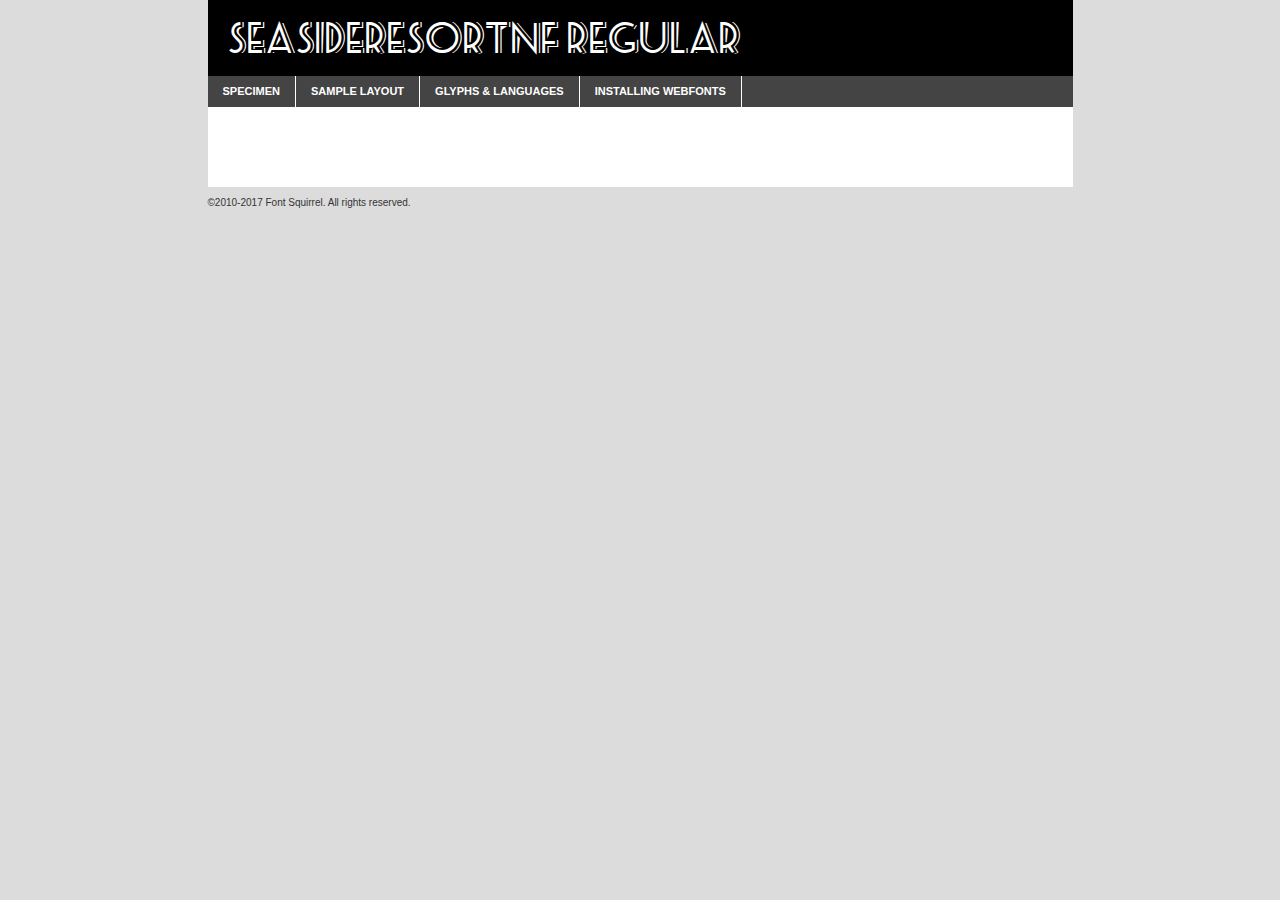
<file: css/styling-text/web-fonts/fonts2/seasrn__-demo.html>
<!DOCTYPE html PUBLIC "-//W3C//DTD XHTML 1.0 Transitional//EN"
        "http://www.w3.org/TR/xhtml1/DTD/xhtml1-transitional.dtd">

<html xmlns="http://www.w3.org/1999/xhtml" xml:lang="en" lang="en">
<head>
    <meta http-equiv="Content-Type" content="text/html; charset=utf-8"/>
    <script src="http://ajax.googleapis.com/ajax/libs/jquery/1.7.2/jquery.min.js" type="text/javascript" charset="utf-8"></script>
    <script type="text/javascript">
		(function($) {
			$.fn.easyTabs = function(option) {
				var param = jQuery.extend({ fadeSpeed: 'fast', defaultContent: 1, activeClass: 'active' }, option);
				$(this).each(function() {
					var thisId = '#' + this.id;
					if ( param.defaultContent == '' )
					{
						param.defaultContent = 1;
					}
					if ( typeof param.defaultContent == 'number' )
					{
						var defaultTab = $(thisId + ' .tabs li:eq(' + (param.defaultContent - 1) + ') a').attr('href').substr(1);
					}
					else
					{
						var defaultTab = param.defaultContent;
					}
					$(thisId + ' .tabs li a').each(function() {
						var tabToHide = $(this).attr('href').substr(1);
						$('#' + tabToHide).addClass('easytabs-tab-content');
					});
					hideAll();
					changeContent(defaultTab);

					function hideAll() {$(thisId + ' .easytabs-tab-content').hide();}

					function changeContent(tabId)
					{
						hideAll();
						$(thisId + ' .tabs li').removeClass(param.activeClass);
						$(thisId + ' .tabs li a[href=#' + tabId + ']').closest('li').addClass(param.activeClass);
						if ( param.fadeSpeed != 'none' )
						{
							$(thisId + ' #' + tabId).fadeIn(param.fadeSpeed);
						}
						else
						{
							$(thisId + ' #' + tabId).show();
						}
					}

					$(thisId + ' .tabs li').click(function() {
						var tabId = $(this).find('a').attr('href').substr(1);
						changeContent(tabId);
						return false;
					});
				});
			}
		})(jQuery);
    </script>
    <link rel="stylesheet" href="specimen_files/specimen_stylesheet.css" type="text/css" charset="utf-8"/>
    <link rel="stylesheet" href="stylesheet.css" type="text/css" charset="utf-8"/>

    <style type="text/css">
        		body {
			font-family: 'seasideresortnfregular';
        		}

            </style>

    <title>SeasideResortNF Regular Specimen</title>


    <script type="text/javascript" charset="utf-8">
		$(document).ready(function() {
			$('#container').easyTabs({ defaultContent: 1 });
		});
    </script>
</head>

<body>
<div id="container">
    <div id="header">
		SeasideResortNF Regular    </div>
    <ul class="tabs">
        <li><a href="#specimen">Specimen</a></li>
        <li><a href="#layout">Sample Layout</a></li>
		        <li><a href="#glyphs">Glyphs &amp; Languages</a></li>
        <li><a href="#installing">Installing Webfonts</a></li>

    </ul>

    <div id="main_content">


        <div id="specimen">

            <div class="section">
                <div class="grid12 firstcol">
                    <div class="huge">AaBb</div>
                </div>
            </div>

            <div class="section">
                <div class="glyph_range">A&#x200B;B&#x200b;C&#x200b;D&#x200b;E&#x200b;F&#x200b;G&#x200b;H&#x200b;I&#x200b;J&#x200b;K&#x200b;L&#x200b;M&#x200b;N&#x200b;O&#x200b;P&#x200b;Q&#x200b;R&#x200b;S&#x200b;T&#x200b;U&#x200b;V&#x200b;W&#x200b;X&#x200b;Y&#x200b;Z&#x200b;a&#x200b;b&#x200b;c&#x200b;d&#x200b;e&#x200b;f&#x200b;g&#x200b;h&#x200b;i&#x200b;j&#x200b;k&#x200b;l&#x200b;m&#x200b;n&#x200b;o&#x200b;p&#x200b;q&#x200b;r&#x200b;s&#x200b;t&#x200b;u&#x200b;v&#x200b;w&#x200b;x&#x200b;y&#x200b;z&#x200b;1&#x200b;2&#x200b;3&#x200b;4&#x200b;5&#x200b;6&#x200b;7&#x200b;8&#x200b;9&#x200b;0&#x200b;&amp;&#x200b;.&#x200b;,&#x200b;?&#x200b;!&#x200b;&#64;&#x200b;(&#x200b;)&#x200b;#&#x200b;$&#x200b;%&#x200b;*&#x200b;+&#x200b;-&#x200b;=&#x200b;:&#x200b;;</div>
            </div>
            <div class="section">
                <div class="grid12 firstcol">
                    <table class="sample_table">
                        <tr>
                            <td>10</td>
                            <td class="size10">abcdefghijklmnopqrstuvwxyzABCDEFGHIJKLMNOPQRSTUVWXYZ0123456789abcdefghijklmnopqrstuvwxyzABCDEFGHIJKLMNOPQRSTUVWXYZ0123456789abcdefghijklmnopqrstuvwxyzABCDEFGHIJKLMNOPQRSTUVWXYZ</td>
                        </tr>
                        <tr>
                            <td>11</td>
                            <td class="size11">abcdefghijklmnopqrstuvwxyzABCDEFGHIJKLMNOPQRSTUVWXYZ0123456789abcdefghijklmnopqrstuvwxyzABCDEFGHIJKLMNOPQRSTUVWXYZ0123456789abcdefghijklmnopqrstuvwxyzABCDEFGHIJKLMNOPQRSTUVWXYZ</td>
                        </tr>
                        <tr>
                            <td>12</td>
                            <td class="size12">abcdefghijklmnopqrstuvwxyzABCDEFGHIJKLMNOPQRSTUVWXYZ0123456789abcdefghijklmnopqrstuvwxyzABCDEFGHIJKLMNOPQRSTUVWXYZ0123456789abcdefghijklmnopqrstuvwxyzABCDEFGHIJKLMNOPQRSTUVWXYZ</td>
                        </tr>
                        <tr>
                            <td>13</td>
                            <td class="size13">abcdefghijklmnopqrstuvwxyzABCDEFGHIJKLMNOPQRSTUVWXYZ0123456789abcdefghijklmnopqrstuvwxyzABCDEFGHIJKLMNOPQRSTUVWXYZ0123456789abcdefghijklmnopqrstuvwxyzABCDEFGHIJKLMNOPQRSTUVWXYZ</td>
                        </tr>
                        <tr>
                            <td>14</td>
                            <td class="size14">abcdefghijklmnopqrstuvwxyzABCDEFGHIJKLMNOPQRSTUVWXYZ0123456789abcdefghijklmnopqrstuvwxyzABCDEFGHIJKLMNOPQRSTUVWXYZ0123456789abcdefghijklmnopqrstuvwxyzABCDEFGHIJKLMNOPQRSTUVWXYZ</td>
                        </tr>
                        <tr>
                            <td>16</td>
                            <td class="size16">abcdefghijklmnopqrstuvwxyzABCDEFGHIJKLMNOPQRSTUVWXYZ0123456789abcdefghijklmnopqrstuvwxyzABCDEFGHIJKLMNOPQRSTUVWXYZ</td>
                        </tr>
                        <tr>
                            <td>18</td>
                            <td class="size18">abcdefghijklmnopqrstuvwxyzABCDEFGHIJKLMNOPQRSTUVWXYZ0123456789abcdefghijklmnopqrstuvwxyzABCDEFGHIJKLMNOPQRSTUVWXYZ</td>
                        </tr>
                        <tr>
                            <td>20</td>
                            <td class="size20">abcdefghijklmnopqrstuvwxyzABCDEFGHIJKLMNOPQRSTUVWXYZ0123456789abcdefghijklmnopqrstuvwxyzABCDEFGHIJKLMNOPQRSTUVWXYZ</td>
                        </tr>
                        <tr>
                            <td>24</td>
                            <td class="size24">abcdefghijklmnopqrstuvwxyzABCDEFGHIJKLMNOPQRSTUVWXYZ0123456789abcdefghijklmnopqrstuvwxyzABCDEFGHIJKLMNOPQRSTUVWXYZ</td>
                        </tr>
                        <tr>
                            <td>30</td>
                            <td class="size30">abcdefghijklmnopqrstuvwxyzABCDEFGHIJKLMNOPQRSTUVWXYZ0123456789abcdefghijklmnopqrstuvwxyzABCDEFGHIJKLMNOPQRSTUVWXYZ</td>
                        </tr>
                        <tr>
                            <td>36</td>
                            <td class="size36">abcdefghijklmnopqrstuvwxyzABCDEFGHIJKLMNOPQRSTUVWXYZ0123456789abcdefghijklmnopqrstuvwxyzABCDEFGHIJKLMNOPQRSTUVWXYZ</td>
                        </tr>
                        <tr>
                            <td>48</td>
                            <td class="size48">abcdefghijklmnopqrstuvwxyzABCDEFGHIJKLMNOPQRSTUVWXYZ0123456789abcdefghijklmnopqrstuvwxyzABCDEFGHIJKLMNOPQRSTUVWXYZ</td>
                        </tr>
                        <tr>
                            <td>60</td>
                            <td class="size60">abcdefghijklmnopqrstuvwxyzABCDEFGHIJKLMNOPQRSTUVWXYZ0123456789abcdefghijklmnopqrstuvwxyzABCDEFGHIJKLMNOPQRSTUVWXYZ</td>
                        </tr>
                        <tr>
                            <td>72</td>
                            <td class="size72">abcdefghijklmnopqrstuvwxyzABCDEFGHIJKLMNOPQRSTUVWXYZ0123456789abcdefghijklmnopqrstuvwxyzABCDEFGHIJKLMNOPQRSTUVWXYZ</td>
                        </tr>
                        <tr>
                            <td>90</td>
                            <td class="size90">abcdefghijklmnopqrstuvwxyzABCDEFGHIJKLMNOPQRSTUVWXYZ0123456789abcdefghijklmnopqrstuvwxyzABCDEFGHIJKLMNOPQRSTUVWXYZ</td>
                        </tr>
                    </table>

                </div>

            </div>


            <div class="section" id="bodycomparison">


                <div id="xheight">
                    <div class="fontbody">&#x25FC;&#x25FC;&#x25FC;&#x25FC;&#x25FC;&#x25FC;&#x25FC;&#x25FC;&#x25FC;&#x25FC;&#x25FC;&#x25FC;&#x25FC;&#x25FC;&#x25FC;&#x25FC;&#x25FC;&#x25FC;&#x25FC;&#x25FC;&#x25FC;&#x25FC;&#x25FC;&#x25FC;&#x25FC;&#x25FC;&#x25FC;&#x25FC;&#x25FC;&#x25FC;&#x25FC;&#x25FC;&#x25FC;&#x25FC;&#x25FC;&#x25FC;&#x25FC;&#x25FC;&#x25FC;&#x25FC;&#x25FC;&#x25FC;&#x25FC;&#x25FC;&#x25FC;&#x25FC;&#x25FC;&#x25FC;&#x25FC;&#x25FC;&#x25FC;&#x25FC;&#x25FC;&#x25FC;&#x25FC;&#x25FC;&#x25FC;&#x25FC;&#x25FC;&#x25FC;&#x25FC;&#x25FC;&#x25FC;&#x25FC;&#x25FC;&#x25FC;&#x25FC;&#x25FC;&#x25FC;&#x25FC;&#x25FC;&#x25FC;&#x25FC;&#x25FC;&#x25FC;&#x25FC;&#x25FC;&#x25FC;&#x25FC;&#x25FC;&#x25FC;&#x25FC;&#x25FC;&#x25FC;&#x25FC;&#x25FC;&#x25FC;&#x25FC;&#x25FC;&#x25FC;&#x25FC;&#x25FC;&#x25FC;&#x25FC;&#x25FC;&#x25FC;&#x25FC;&#x25FC;&#x25FC;body</div>
                    <div class="arialbody">body</div>
                    <div class="verdanabody">body</div>
                    <div class="georgiabody">body</div>
                </div>
                <div class="fontbody" style="z-index:1">
                    body<span>SeasideResortNF Regular</span>
                </div>
                <div class="arialbody" style="z-index:1">
                    body<span>Arial</span>
                </div>
                <div class="verdanabody" style="z-index:1">
                    body<span>Verdana</span>
                </div>
                <div class="georgiabody" style="z-index:1">
                    body<span>Georgia</span>
                </div>


            </div>


            <div class="section psample psample_row1" id="">

                <div class="grid2 firstcol">
                    <p class="size10"><span>10.</span>Aenean lacinia bibendum nulla sed consectetur. Fusce dapibus, tellus ac cursus commodo, tortor mauris condimentum nibh, ut fermentum massa justo sit amet risus. Nullam id dolor id nibh ultricies vehicula ut id elit. Cum sociis natoque penatibus et magnis dis parturient montes, nascetur ridiculus mus. Nulla vitae elit libero, a pharetra augue.</p>

                </div>
                <div class="grid3">
                    <p class="size11"><span>11.</span>Aenean lacinia bibendum nulla sed consectetur. Fusce dapibus, tellus ac cursus commodo, tortor mauris condimentum nibh, ut fermentum massa justo sit amet risus. Nullam id dolor id nibh ultricies vehicula ut id elit. Cum sociis natoque penatibus et magnis dis parturient montes, nascetur ridiculus mus. Nulla vitae elit libero, a pharetra augue.</p>

                </div>
                <div class="grid3">
                    <p class="size12"><span>12.</span>Aenean lacinia bibendum nulla sed consectetur. Fusce dapibus, tellus ac cursus commodo, tortor mauris condimentum nibh, ut fermentum massa justo sit amet risus. Nullam id dolor id nibh ultricies vehicula ut id elit. Cum sociis natoque penatibus et magnis dis parturient montes, nascetur ridiculus mus. Nulla vitae elit libero, a pharetra augue.</p>

                </div>
                <div class="grid4">
                    <p class="size13"><span>13.</span>Aenean lacinia bibendum nulla sed consectetur. Fusce dapibus, tellus ac cursus commodo, tortor mauris condimentum nibh, ut fermentum massa justo sit amet risus. Nullam id dolor id nibh ultricies vehicula ut id elit. Cum sociis natoque penatibus et magnis dis parturient montes, nascetur ridiculus mus. Nulla vitae elit libero, a pharetra augue.</p>

                </div>
                <div class="white_blend"></div>

            </div>
            <div class="section psample psample_row2" id="">
                <div class="grid3 firstcol">
                    <p class="size14"><span>14.</span>Aenean lacinia bibendum nulla sed consectetur. Fusce dapibus, tellus ac cursus commodo, tortor mauris condimentum nibh, ut fermentum massa justo sit amet risus. Nullam id dolor id nibh ultricies vehicula ut id elit. Cum sociis natoque penatibus et magnis dis parturient montes, nascetur ridiculus mus. Nulla vitae elit libero, a pharetra augue.</p>

                </div>
                <div class="grid4">
                    <p class="size16"><span>16.</span>Aenean lacinia bibendum nulla sed consectetur. Fusce dapibus, tellus ac cursus commodo, tortor mauris condimentum nibh, ut fermentum massa justo sit amet risus. Nullam id dolor id nibh ultricies vehicula ut id elit. Cum sociis natoque penatibus et magnis dis parturient montes, nascetur ridiculus mus. Nulla vitae elit libero, a pharetra augue.</p>

                </div>
                <div class="grid5">
                    <p class="size18"><span>18.</span>Aenean lacinia bibendum nulla sed consectetur. Fusce dapibus, tellus ac cursus commodo, tortor mauris condimentum nibh, ut fermentum massa justo sit amet risus. Nullam id dolor id nibh ultricies vehicula ut id elit. Cum sociis natoque penatibus et magnis dis parturient montes, nascetur ridiculus mus. Nulla vitae elit libero, a pharetra augue.</p>

                </div>

                <div class="white_blend"></div>

            </div>

            <div class="section psample psample_row3" id="">
                <div class="grid5 firstcol">
                    <p class="size20"><span>20.</span>Aenean lacinia bibendum nulla sed consectetur. Fusce dapibus, tellus ac cursus commodo, tortor mauris condimentum nibh, ut fermentum massa justo sit amet risus. Nullam id dolor id nibh ultricies vehicula ut id elit. Cum sociis natoque penatibus et magnis dis parturient montes, nascetur ridiculus mus. Nulla vitae elit libero, a pharetra augue.</p>
                </div>
                <div class="grid7">
                    <p class="size24"><span>24.</span>Aenean lacinia bibendum nulla sed consectetur. Fusce dapibus, tellus ac cursus commodo, tortor mauris condimentum nibh, ut fermentum massa justo sit amet risus. Nullam id dolor id nibh ultricies vehicula ut id elit. Cum sociis natoque penatibus et magnis dis parturient montes, nascetur ridiculus mus. Nulla vitae elit libero, a pharetra augue.</p>
                </div>

                <div class="white_blend"></div>

            </div>

            <div class="section psample psample_row4" id="">
                <div class="grid12 firstcol">
                    <p class="size30"><span>30.</span>Aenean lacinia bibendum nulla sed consectetur. Fusce dapibus, tellus ac cursus commodo, tortor mauris condimentum nibh, ut fermentum massa justo sit amet risus. Nullam id dolor id nibh ultricies vehicula ut id elit. Cum sociis natoque penatibus et magnis dis parturient montes, nascetur ridiculus mus. Nulla vitae elit libero, a pharetra augue.</p>
                </div>
                <div class="white_blend"></div>

            </div>


            <div class="section psample psample_row1 fullreverse">
                <div class="grid2 firstcol">
                    <p class="size10"><span>10.</span>Aenean lacinia bibendum nulla sed consectetur. Fusce dapibus, tellus ac cursus commodo, tortor mauris condimentum nibh, ut fermentum massa justo sit amet risus. Nullam id dolor id nibh ultricies vehicula ut id elit. Cum sociis natoque penatibus et magnis dis parturient montes, nascetur ridiculus mus. Nulla vitae elit libero, a pharetra augue.</p>

                </div>
                <div class="grid3">
                    <p class="size11"><span>11.</span>Aenean lacinia bibendum nulla sed consectetur. Fusce dapibus, tellus ac cursus commodo, tortor mauris condimentum nibh, ut fermentum massa justo sit amet risus. Nullam id dolor id nibh ultricies vehicula ut id elit. Cum sociis natoque penatibus et magnis dis parturient montes, nascetur ridiculus mus. Nulla vitae elit libero, a pharetra augue.</p>

                </div>
                <div class="grid3">
                    <p class="size12"><span>12.</span>Aenean lacinia bibendum nulla sed consectetur. Fusce dapibus, tellus ac cursus commodo, tortor mauris condimentum nibh, ut fermentum massa justo sit amet risus. Nullam id dolor id nibh ultricies vehicula ut id elit. Cum sociis natoque penatibus et magnis dis parturient montes, nascetur ridiculus mus. Nulla vitae elit libero, a pharetra augue.</p>

                </div>
                <div class="grid4">
                    <p class="size13"><span>13.</span>Aenean lacinia bibendum nulla sed consectetur. Fusce dapibus, tellus ac cursus commodo, tortor mauris condimentum nibh, ut fermentum massa justo sit amet risus. Nullam id dolor id nibh ultricies vehicula ut id elit. Cum sociis natoque penatibus et magnis dis parturient montes, nascetur ridiculus mus. Nulla vitae elit libero, a pharetra augue.</p>

                </div>
                <div class="black_blend"></div>

            </div>

            <div class="section psample psample_row2 fullreverse">
                <div class="grid3 firstcol">
                    <p class="size14"><span>14.</span>Aenean lacinia bibendum nulla sed consectetur. Fusce dapibus, tellus ac cursus commodo, tortor mauris condimentum nibh, ut fermentum massa justo sit amet risus. Nullam id dolor id nibh ultricies vehicula ut id elit. Cum sociis natoque penatibus et magnis dis parturient montes, nascetur ridiculus mus. Nulla vitae elit libero, a pharetra augue.</p>

                </div>
                <div class="grid4">
                    <p class="size16"><span>16.</span>Aenean lacinia bibendum nulla sed consectetur. Fusce dapibus, tellus ac cursus commodo, tortor mauris condimentum nibh, ut fermentum massa justo sit amet risus. Nullam id dolor id nibh ultricies vehicula ut id elit. Cum sociis natoque penatibus et magnis dis parturient montes, nascetur ridiculus mus. Nulla vitae elit libero, a pharetra augue.</p>

                </div>
                <div class="grid5">
                    <p class="size18"><span>18.</span>Aenean lacinia bibendum nulla sed consectetur. Fusce dapibus, tellus ac cursus commodo, tortor mauris condimentum nibh, ut fermentum massa justo sit amet risus. Nullam id dolor id nibh ultricies vehicula ut id elit. Cum sociis natoque penatibus et magnis dis parturient montes, nascetur ridiculus mus. Nulla vitae elit libero, a pharetra augue.</p>

                </div>
                <div class="black_blend"></div>

            </div>

            <div class="section psample fullreverse psample_row3" id="">
                <div class="grid5 firstcol">
                    <p class="size20"><span>20.</span>Aenean lacinia bibendum nulla sed consectetur. Fusce dapibus, tellus ac cursus commodo, tortor mauris condimentum nibh, ut fermentum massa justo sit amet risus. Nullam id dolor id nibh ultricies vehicula ut id elit. Cum sociis natoque penatibus et magnis dis parturient montes, nascetur ridiculus mus. Nulla vitae elit libero, a pharetra augue.</p>
                </div>
                <div class="grid7">
                    <p class="size24"><span>24.</span>Aenean lacinia bibendum nulla sed consectetur. Fusce dapibus, tellus ac cursus commodo, tortor mauris condimentum nibh, ut fermentum massa justo sit amet risus. Nullam id dolor id nibh ultricies vehicula ut id elit. Cum sociis natoque penatibus et magnis dis parturient montes, nascetur ridiculus mus. Nulla vitae elit libero, a pharetra augue.</p>
                </div>

                <div class="black_blend"></div>

            </div>

            <div class="section psample fullreverse psample_row4" id="" style="border-bottom: 20px #000 solid;">
                <div class="grid12 firstcol">
                    <p class="size30"><span>30.</span>Aenean lacinia bibendum nulla sed consectetur. Fusce dapibus, tellus ac cursus commodo, tortor mauris condimentum nibh, ut fermentum massa justo sit amet risus. Nullam id dolor id nibh ultricies vehicula ut id elit. Cum sociis natoque penatibus et magnis dis parturient montes, nascetur ridiculus mus. Nulla vitae elit libero, a pharetra augue.</p>
                </div>
                <div class="black_blend"></div>

            </div>


        </div>

        <div id="layout">

            <div class="section">

                <div class="grid12 firstcol">
                    <h1>Lorem Ipsum Dolor</h1>
                    <h2>Etiam porta sem malesuada magna mollis euismod</h2>

                    <p class="byline">By <a href="#link">Aenean Lacinia</a></p>
                </div>
            </div>
            <div class="section">
                <div class="grid8 firstcol">
                    <p class="large">Donec sed odio dui. Morbi leo risus, porta ac consectetur ac, vestibulum at eros. Fusce dapibus, tellus ac cursus commodo, tortor mauris condimentum nibh, ut fermentum massa justo sit amet risus. </p>


                    <h3>Pellentesque ornare sem</h3>

                    <p>Maecenas sed diam eget risus varius blandit sit amet non magna. Maecenas faucibus mollis interdum. Donec ullamcorper nulla non metus auctor fringilla. Nullam id dolor id nibh ultricies vehicula ut id elit. Nullam id dolor id nibh ultricies vehicula ut id elit. </p>

                    <p>Aenean eu leo quam. Pellentesque ornare sem lacinia quam venenatis vestibulum. Lorem ipsum dolor sit amet, consectetur adipiscing elit. Cum sociis natoque penatibus et magnis dis parturient montes, nascetur ridiculus mus. </p>

                    <p>Nulla vitae elit libero, a pharetra augue. Praesent commodo cursus magna, vel scelerisque nisl consectetur et. Aenean lacinia bibendum nulla sed consectetur. </p>

                    <p>Nullam quis risus eget urna mollis ornare vel eu leo. Nullam quis risus eget urna mollis ornare vel eu leo. Maecenas sed diam eget risus varius blandit sit amet non magna. Donec ullamcorper nulla non metus auctor fringilla. </p>

                    <h3>Cras mattis consectetur</h3>

                    <p>Aenean eu leo quam. Pellentesque ornare sem lacinia quam venenatis vestibulum. Aenean lacinia bibendum nulla sed consectetur. Integer posuere erat a ante venenatis dapibus posuere velit aliquet. Cras mattis consectetur purus sit amet fermentum. </p>

                    <p>Nullam id dolor id nibh ultricies vehicula ut id elit. Nullam quis risus eget urna mollis ornare vel eu leo. Cras mattis consectetur purus sit amet fermentum.</p>
                </div>

                <div class="grid4 sidebar">

                    <div class="box reverse">
                        <p class="last">Nullam quis risus eget urna mollis ornare vel eu leo. Donec ullamcorper nulla non metus auctor fringilla. Cras mattis consectetur purus sit amet fermentum. Sed posuere consectetur est at lobortis. Lorem ipsum dolor sit amet, consectetur adipiscing elit. </p>
                    </div>

                    <p class="caption">Maecenas sed diam eget risus varius.</p>

                    <p>Vestibulum id ligula porta felis euismod semper. Integer posuere erat a ante venenatis dapibus posuere velit aliquet. Vestibulum id ligula porta felis euismod semper. Sed posuere consectetur est at lobortis. Maecenas sed diam eget risus varius blandit sit amet non magna. Fusce dapibus, tellus ac cursus commodo, tortor mauris condimentum nibh, ut fermentum massa justo sit amet risus. </p>


                    <p>Duis mollis, est non commodo luctus, nisi erat porttitor ligula, eget lacinia odio sem nec elit. Aenean lacinia bibendum nulla sed consectetur. Vivamus sagittis lacus vel augue laoreet rutrum faucibus dolor auctor. Aenean lacinia bibendum nulla sed consectetur. Nullam quis risus eget urna mollis ornare vel eu leo. </p>

                    <p>Praesent commodo cursus magna, vel scelerisque nisl consectetur et. Donec ullamcorper nulla non metus auctor fringilla. Maecenas faucibus mollis interdum. Fusce dapibus, tellus ac cursus commodo, tortor mauris condimentum nibh, ut fermentum massa justo sit amet risus. </p>

                </div>
            </div>

        </div>


		

        <div id="glyphs">
            <div class="section">
                <div class="grid12 firstcol">

                    <h1>Language Support</h1>
                    <p>The subset of SeasideResortNF Regular in this kit supports the following languages:<br/>

						Albanian, Basque, Breton, Chamorro, Danish, Dutch, English, Faroese, Finnish, French, Frisian, Galician, German, Icelandic, Italian, Malagasy, Norwegian, Portuguese, Spanish, Alsatian, Aragonese, Arapaho, Arrernte, Asturian, Aymara, Bislama, Cebuano, Corsican, Fijian, French_creole, Genoese, Gilbertese, Greenlandic, Haitian_creole, Hiligaynon, Hmong, Hopi, Ibanag, Iloko_ilokano, Indonesian, Interglossa_glosa, Interlingua, Irish_gaelic, Jerriais, Lojban, Lombard, Luxembourgeois, Manx, Mohawk, Norfolk_pitcairnese, Occitan, Oromo, Pangasinan, Papiamento, Piedmontese, Potawatomi, Rhaeto-romance, Romansh, Rotokas, Sami_lule, Samoan, Sardinian, Scots_gaelic, Seychelles_creole, Shona, Sicilian, Somali, Southern_ndebele, Swahili, Swati_swazi, Tagalog_filipino_pilipino, Tetum, Tok_pisin, Uyghur_latinized, Volapuk, Walloon, Warlpiri, Xhosa, Yapese, Zulu, Latinbasic, Ubasic, Demo                    </p>
                    <h1>Glyph Chart</h1>
                    <p>The subset of SeasideResortNF Regular in this kit includes all the glyphs listed below. Unicode entities are included above each glyph to help you insert individual characters into your layout.</p>
                    <div id="glyph_chart">

																				                                <div><p>&amp;#13;</p>&#13;</div>
																				                                <div><p>&amp;#32;</p>&#32;</div>
																				                                <div><p>&amp;#33;</p>&#33;</div>
																				                                <div><p>&amp;#34;</p>&#34;</div>
																				                                <div><p>&amp;#35;</p>&#35;</div>
																				                                <div><p>&amp;#36;</p>&#36;</div>
																				                                <div><p>&amp;#37;</p>&#37;</div>
																				                                <div><p>&amp;#38;</p>&#38;</div>
																				                                <div><p>&amp;#39;</p>&#39;</div>
																				                                <div><p>&amp;#40;</p>&#40;</div>
																				                                <div><p>&amp;#41;</p>&#41;</div>
																				                                <div><p>&amp;#42;</p>&#42;</div>
																				                                <div><p>&amp;#43;</p>&#43;</div>
																				                                <div><p>&amp;#44;</p>&#44;</div>
																				                                <div><p>&amp;#45;</p>&#45;</div>
																				                                <div><p>&amp;#46;</p>&#46;</div>
																				                                <div><p>&amp;#47;</p>&#47;</div>
																				                                <div><p>&amp;#48;</p>&#48;</div>
																				                                <div><p>&amp;#49;</p>&#49;</div>
																				                                <div><p>&amp;#50;</p>&#50;</div>
																				                                <div><p>&amp;#51;</p>&#51;</div>
																				                                <div><p>&amp;#52;</p>&#52;</div>
																				                                <div><p>&amp;#53;</p>&#53;</div>
																				                                <div><p>&amp;#54;</p>&#54;</div>
																				                                <div><p>&amp;#55;</p>&#55;</div>
																				                                <div><p>&amp;#56;</p>&#56;</div>
																				                                <div><p>&amp;#57;</p>&#57;</div>
																				                                <div><p>&amp;#58;</p>&#58;</div>
																				                                <div><p>&amp;#59;</p>&#59;</div>
																				                                <div><p>&amp;#60;</p>&#60;</div>
																				                                <div><p>&amp;#61;</p>&#61;</div>
																				                                <div><p>&amp;#62;</p>&#62;</div>
																				                                <div><p>&amp;#63;</p>&#63;</div>
																				                                <div><p>&amp;#64;</p>&#64;</div>
																				                                <div><p>&amp;#65;</p>&#65;</div>
																				                                <div><p>&amp;#66;</p>&#66;</div>
																				                                <div><p>&amp;#67;</p>&#67;</div>
																				                                <div><p>&amp;#68;</p>&#68;</div>
																				                                <div><p>&amp;#69;</p>&#69;</div>
																				                                <div><p>&amp;#70;</p>&#70;</div>
																				                                <div><p>&amp;#71;</p>&#71;</div>
																				                                <div><p>&amp;#72;</p>&#72;</div>
																				                                <div><p>&amp;#73;</p>&#73;</div>
																				                                <div><p>&amp;#74;</p>&#74;</div>
																				                                <div><p>&amp;#75;</p>&#75;</div>
																				                                <div><p>&amp;#76;</p>&#76;</div>
																				                                <div><p>&amp;#77;</p>&#77;</div>
																				                                <div><p>&amp;#78;</p>&#78;</div>
																				                                <div><p>&amp;#79;</p>&#79;</div>
																				                                <div><p>&amp;#80;</p>&#80;</div>
																				                                <div><p>&amp;#81;</p>&#81;</div>
																				                                <div><p>&amp;#82;</p>&#82;</div>
																				                                <div><p>&amp;#83;</p>&#83;</div>
																				                                <div><p>&amp;#84;</p>&#84;</div>
																				                                <div><p>&amp;#85;</p>&#85;</div>
																				                                <div><p>&amp;#86;</p>&#86;</div>
																				                                <div><p>&amp;#87;</p>&#87;</div>
																				                                <div><p>&amp;#88;</p>&#88;</div>
																				                                <div><p>&amp;#89;</p>&#89;</div>
																				                                <div><p>&amp;#90;</p>&#90;</div>
																				                                <div><p>&amp;#91;</p>&#91;</div>
																				                                <div><p>&amp;#92;</p>&#92;</div>
																				                                <div><p>&amp;#93;</p>&#93;</div>
																				                                <div><p>&amp;#94;</p>&#94;</div>
																				                                <div><p>&amp;#95;</p>&#95;</div>
																				                                <div><p>&amp;#96;</p>&#96;</div>
																				                                <div><p>&amp;#97;</p>&#97;</div>
																				                                <div><p>&amp;#98;</p>&#98;</div>
																				                                <div><p>&amp;#99;</p>&#99;</div>
																				                                <div><p>&amp;#100;</p>&#100;</div>
																				                                <div><p>&amp;#101;</p>&#101;</div>
																				                                <div><p>&amp;#102;</p>&#102;</div>
																				                                <div><p>&amp;#103;</p>&#103;</div>
																				                                <div><p>&amp;#104;</p>&#104;</div>
																				                                <div><p>&amp;#105;</p>&#105;</div>
																				                                <div><p>&amp;#106;</p>&#106;</div>
																				                                <div><p>&amp;#107;</p>&#107;</div>
																				                                <div><p>&amp;#108;</p>&#108;</div>
																				                                <div><p>&amp;#109;</p>&#109;</div>
																				                                <div><p>&amp;#110;</p>&#110;</div>
																				                                <div><p>&amp;#111;</p>&#111;</div>
																				                                <div><p>&amp;#112;</p>&#112;</div>
																				                                <div><p>&amp;#113;</p>&#113;</div>
																				                                <div><p>&amp;#114;</p>&#114;</div>
																				                                <div><p>&amp;#115;</p>&#115;</div>
																				                                <div><p>&amp;#116;</p>&#116;</div>
																				                                <div><p>&amp;#117;</p>&#117;</div>
																				                                <div><p>&amp;#118;</p>&#118;</div>
																				                                <div><p>&amp;#119;</p>&#119;</div>
																				                                <div><p>&amp;#120;</p>&#120;</div>
																				                                <div><p>&amp;#121;</p>&#121;</div>
																				                                <div><p>&amp;#122;</p>&#122;</div>
																				                                <div><p>&amp;#123;</p>&#123;</div>
																				                                <div><p>&amp;#124;</p>&#124;</div>
																				                                <div><p>&amp;#125;</p>&#125;</div>
																				                                <div><p>&amp;#126;</p>&#126;</div>
																				                                <div><p>&amp;#160;</p>&#160;</div>
																				                                <div><p>&amp;#161;</p>&#161;</div>
																				                                <div><p>&amp;#162;</p>&#162;</div>
																				                                <div><p>&amp;#163;</p>&#163;</div>
																				                                <div><p>&amp;#164;</p>&#164;</div>
																				                                <div><p>&amp;#165;</p>&#165;</div>
																				                                <div><p>&amp;#166;</p>&#166;</div>
																				                                <div><p>&amp;#167;</p>&#167;</div>
																				                                <div><p>&amp;#168;</p>&#168;</div>
																				                                <div><p>&amp;#169;</p>&#169;</div>
																				                                <div><p>&amp;#170;</p>&#170;</div>
																				                                <div><p>&amp;#171;</p>&#171;</div>
																				                                <div><p>&amp;#172;</p>&#172;</div>
																				                                <div><p>&amp;#173;</p>&#173;</div>
																				                                <div><p>&amp;#174;</p>&#174;</div>
																				                                <div><p>&amp;#175;</p>&#175;</div>
																				                                <div><p>&amp;#176;</p>&#176;</div>
																				                                <div><p>&amp;#177;</p>&#177;</div>
																				                                <div><p>&amp;#178;</p>&#178;</div>
																				                                <div><p>&amp;#179;</p>&#179;</div>
																				                                <div><p>&amp;#180;</p>&#180;</div>
																				                                <div><p>&amp;#181;</p>&#181;</div>
																				                                <div><p>&amp;#182;</p>&#182;</div>
																				                                <div><p>&amp;#183;</p>&#183;</div>
																				                                <div><p>&amp;#184;</p>&#184;</div>
																				                                <div><p>&amp;#185;</p>&#185;</div>
																				                                <div><p>&amp;#186;</p>&#186;</div>
																				                                <div><p>&amp;#187;</p>&#187;</div>
																				                                <div><p>&amp;#188;</p>&#188;</div>
																				                                <div><p>&amp;#189;</p>&#189;</div>
																				                                <div><p>&amp;#190;</p>&#190;</div>
																				                                <div><p>&amp;#191;</p>&#191;</div>
																				                                <div><p>&amp;#192;</p>&#192;</div>
																				                                <div><p>&amp;#193;</p>&#193;</div>
																				                                <div><p>&amp;#194;</p>&#194;</div>
																				                                <div><p>&amp;#195;</p>&#195;</div>
																				                                <div><p>&amp;#196;</p>&#196;</div>
																				                                <div><p>&amp;#197;</p>&#197;</div>
																				                                <div><p>&amp;#198;</p>&#198;</div>
																				                                <div><p>&amp;#199;</p>&#199;</div>
																				                                <div><p>&amp;#200;</p>&#200;</div>
																				                                <div><p>&amp;#201;</p>&#201;</div>
																				                                <div><p>&amp;#202;</p>&#202;</div>
																				                                <div><p>&amp;#203;</p>&#203;</div>
																				                                <div><p>&amp;#204;</p>&#204;</div>
																				                                <div><p>&amp;#205;</p>&#205;</div>
																				                                <div><p>&amp;#206;</p>&#206;</div>
																				                                <div><p>&amp;#207;</p>&#207;</div>
																				                                <div><p>&amp;#208;</p>&#208;</div>
																				                                <div><p>&amp;#209;</p>&#209;</div>
																				                                <div><p>&amp;#210;</p>&#210;</div>
																				                                <div><p>&amp;#211;</p>&#211;</div>
																				                                <div><p>&amp;#212;</p>&#212;</div>
																				                                <div><p>&amp;#213;</p>&#213;</div>
																				                                <div><p>&amp;#214;</p>&#214;</div>
																				                                <div><p>&amp;#215;</p>&#215;</div>
																				                                <div><p>&amp;#216;</p>&#216;</div>
																				                                <div><p>&amp;#217;</p>&#217;</div>
																				                                <div><p>&amp;#218;</p>&#218;</div>
																				                                <div><p>&amp;#219;</p>&#219;</div>
																				                                <div><p>&amp;#220;</p>&#220;</div>
																				                                <div><p>&amp;#221;</p>&#221;</div>
																				                                <div><p>&amp;#222;</p>&#222;</div>
																				                                <div><p>&amp;#223;</p>&#223;</div>
																				                                <div><p>&amp;#224;</p>&#224;</div>
																				                                <div><p>&amp;#225;</p>&#225;</div>
																				                                <div><p>&amp;#226;</p>&#226;</div>
																				                                <div><p>&amp;#227;</p>&#227;</div>
																				                                <div><p>&amp;#228;</p>&#228;</div>
																				                                <div><p>&amp;#229;</p>&#229;</div>
																				                                <div><p>&amp;#230;</p>&#230;</div>
																				                                <div><p>&amp;#231;</p>&#231;</div>
																				                                <div><p>&amp;#232;</p>&#232;</div>
																				                                <div><p>&amp;#233;</p>&#233;</div>
																				                                <div><p>&amp;#234;</p>&#234;</div>
																				                                <div><p>&amp;#235;</p>&#235;</div>
																				                                <div><p>&amp;#236;</p>&#236;</div>
																				                                <div><p>&amp;#237;</p>&#237;</div>
																				                                <div><p>&amp;#238;</p>&#238;</div>
																				                                <div><p>&amp;#239;</p>&#239;</div>
																				                                <div><p>&amp;#240;</p>&#240;</div>
																				                                <div><p>&amp;#241;</p>&#241;</div>
																				                                <div><p>&amp;#242;</p>&#242;</div>
																				                                <div><p>&amp;#243;</p>&#243;</div>
																				                                <div><p>&amp;#244;</p>&#244;</div>
																				                                <div><p>&amp;#245;</p>&#245;</div>
																				                                <div><p>&amp;#246;</p>&#246;</div>
																				                                <div><p>&amp;#247;</p>&#247;</div>
																				                                <div><p>&amp;#248;</p>&#248;</div>
																				                                <div><p>&amp;#249;</p>&#249;</div>
																				                                <div><p>&amp;#250;</p>&#250;</div>
																				                                <div><p>&amp;#251;</p>&#251;</div>
																				                                <div><p>&amp;#252;</p>&#252;</div>
																				                                <div><p>&amp;#253;</p>&#253;</div>
																				                                <div><p>&amp;#254;</p>&#254;</div>
																				                                <div><p>&amp;#255;</p>&#255;</div>
																				                                <div><p>&amp;#338;</p>&#338;</div>
																				                                <div><p>&amp;#339;</p>&#339;</div>
																				                                <div><p>&amp;#376;</p>&#376;</div>
																				                                <div><p>&amp;#710;</p>&#710;</div>
																				                                <div><p>&amp;#732;</p>&#732;</div>
																				                                <div><p>&amp;#8192;</p>&#8192;</div>
																				                                <div><p>&amp;#8193;</p>&#8193;</div>
																				                                <div><p>&amp;#8194;</p>&#8194;</div>
																				                                <div><p>&amp;#8195;</p>&#8195;</div>
																				                                <div><p>&amp;#8196;</p>&#8196;</div>
																				                                <div><p>&amp;#8197;</p>&#8197;</div>
																				                                <div><p>&amp;#8198;</p>&#8198;</div>
																				                                <div><p>&amp;#8199;</p>&#8199;</div>
																				                                <div><p>&amp;#8200;</p>&#8200;</div>
																				                                <div><p>&amp;#8201;</p>&#8201;</div>
																				                                <div><p>&amp;#8202;</p>&#8202;</div>
																				                                <div><p>&amp;#8208;</p>&#8208;</div>
																				                                <div><p>&amp;#8209;</p>&#8209;</div>
																				                                <div><p>&amp;#8210;</p>&#8210;</div>
																				                                <div><p>&amp;#8211;</p>&#8211;</div>
																				                                <div><p>&amp;#8212;</p>&#8212;</div>
																				                                <div><p>&amp;#8216;</p>&#8216;</div>
																				                                <div><p>&amp;#8217;</p>&#8217;</div>
																				                                <div><p>&amp;#8218;</p>&#8218;</div>
																				                                <div><p>&amp;#8220;</p>&#8220;</div>
																				                                <div><p>&amp;#8221;</p>&#8221;</div>
																				                                <div><p>&amp;#8222;</p>&#8222;</div>
																				                                <div><p>&amp;#8226;</p>&#8226;</div>
																				                                <div><p>&amp;#8230;</p>&#8230;</div>
																				                                <div><p>&amp;#8239;</p>&#8239;</div>
																				                                <div><p>&amp;#8249;</p>&#8249;</div>
																				                                <div><p>&amp;#8250;</p>&#8250;</div>
																				                                <div><p>&amp;#8287;</p>&#8287;</div>
																				                                <div><p>&amp;#8364;</p>&#8364;</div>
																				                                <div><p>&amp;#8482;</p>&#8482;</div>
																				                                <div><p>&amp;#9724;</p>&#9724;</div>
																																													                    </div>
                </div>


            </div>
        </div>


        <div id="specs">

        </div>

        <div id="installing">
            <div class="section">
                <div class="grid7 firstcol">
                    <h1>Installing Webfonts</h1>

                    <p>Webfonts are supported by all major browser platforms but not all in the same way. There are currently four different font formats that must be included in order to target all browsers. This includes TTF, WOFF, EOT and SVG.</p>

                    <h2>1. Upload your webfonts</h2>
                    <p>You must upload your webfont kit to your website. They should be in or near the same directory as your CSS files.</p>

                    <h2>2. Include the webfont stylesheet</h2>
                    <p>A special CSS @font-face declaration helps the various browsers select the appropriate font it needs without causing you a bunch of headaches. Learn more about this syntax by reading the <a href="https://www.fontspring.com/blog/further-hardening-of-the-bulletproof-syntax">Fontspring blog post</a> about it. The code for it is as follows:</p>


                    <code>
                        @font-face{
                        font-family: 'MyWebFont';
                        src: url('WebFont.eot');
                        src: url('WebFont.eot?#iefix') format('embedded-opentype'),
                        url('WebFont.woff') format('woff'),
                        url('WebFont.ttf') format('truetype'),
                        url('WebFont.svg#webfont') format('svg');
                        }
                    </code>

                    <p>We've already gone ahead and generated the code for you. All you have to do is link to the stylesheet in your HTML, like this:</p>
                    <code>&lt;link rel=&quot;stylesheet&quot; href=&quot;stylesheet.css&quot; type=&quot;text/css&quot; charset=&quot;utf-8&quot; /&gt;</code>

                    <h2>3. Modify your own stylesheet</h2>
                    <p>To take advantage of your new fonts, you must tell your stylesheet to use them. Look at the original @font-face declaration above and find the property called "font-family." The name linked there will be what you use to reference the font. Prepend that webfont name to the font stack in the "font-family" property, inside the selector you want to change. For example:</p>
                    <code>p { font-family: 'WebFont', Arial, sans-serif; }</code>

                    <h2>4. Test</h2>
                    <p>Getting webfonts to work cross-browser <em>can</em> be tricky. Use the information in the sidebar to help you if you find that fonts aren't loading in a particular browser.</p>
                </div>

                <div class="grid5 sidebar">
                    <div class="box">
                        <h2>Troubleshooting<br/>Font-Face Problems</h2>
                        <p>Having trouble getting your webfonts to load in your new website? Here are some tips to sort out what might be the problem.</p>

                        <h3>Fonts not showing in any browser</h3>

                        <p>This sounds like you need to work on the plumbing. You either did not upload the fonts to the correct directory, or you did not link the fonts properly in the CSS. If you've confirmed that all this is correct and you still have a problem, take a look at your .htaccess file and see if requests are getting intercepted.</p>

                        <h3>Fonts not loading in iPhone or iPad</h3>

                        <p>The most common problem here is that you are serving the fonts from an IIS server. IIS refuses to serve files that have unknown MIME types. If that is the case, you must set the MIME type for SVG to "image/svg+xml" in the server settings. Follow these instructions from Microsoft if you need help.</p>

                        <h3>Fonts not loading in Firefox</h3>

                        <p>The primary reason for this failure? You are still using a version Firefox older than 3.5. So upgrade already! If that isn't it, then you are very likely serving fonts from a different domain. Firefox requires that all font assets be served from the same domain. Lastly it is possible that you need to add WOFF to your list of MIME types (if you are serving via IIS.)</p>

                        <h3>Fonts not loading in IE</h3>

                        <p>Are you looking at Internet Explorer on an actual Windows machine or are you cheating by using a service like Adobe BrowserLab? Many of these screenshot services do not render @font-face for IE. Best to test it on a real machine.</p>

                        <h3>Fonts not loading in IE9</h3>

                        <p>IE9, like Firefox, requires that fonts be served from the same domain as the website. Make sure that is the case.</p>
                    </div>
                </div>
            </div>

        </div>

    </div>
    <div id="footer">
        <p>&copy;2010-2017 Font Squirrel. All rights reserved.</p>
    </div>
</div>
</body>
</html>
</file>
<file: html/tables/assessment-start/minimal-table.css>
html {
  font-family: sans-serif;
}

table {
  border-collapse: collapse;
  border: 2px solid rgb(200,200,200);
  letter-spacing: 1px;
  font-size: 0.8rem;
}

td, th {
  border: 1px solid rgb(190,190,190);
  padding: 10px 20px;
}

th {
  background-color: rgb(235,235,235);
}

td {
  text-align: center;
}

tr:nth-child(even) td {
  background-color: rgb(250,250,250);
}

tr:nth-child(odd) td {
  background-color: rgb(245,245,245);
}

caption {
  padding: 10px;
}
</file>
<file: css/styling-text/web-fonts/fonts2/stylesheet.css>
/*! Generated by Font Squirrel (https://www.fontsquirrel.com) on September 16, 2024 */



@font-face {
    font-family: 'fortysecondstreethbregular';
    src: url('fortssh_-webfont.eot');
    src: url('fortssh_-webfont.eot?#iefix') format('embedded-opentype'),
         url('fortssh_-webfont.woff2') format('woff2'),
         url('fortssh_-webfont.woff') format('woff'),
         url('fortssh_-webfont.ttf') format('truetype'),
         url('fortssh_-webfont.svg#fortysecondstreethbregular') format('svg');
    font-weight: normal;
    font-style: normal;

}




@font-face {
    font-family: 'seasideresortnfregular';
    src: url('seasrn__-webfont.eot');
    src: url('seasrn__-webfont.eot?#iefix') format('embedded-opentype'),
         url('seasrn__-webfont.woff2') format('woff2'),
         url('seasrn__-webfont.woff') format('woff'),
         url('seasrn__-webfont.ttf') format('truetype'),
         url('seasrn__-webfont.svg#seasideresortnfregular') format('svg');
    font-weight: normal;
    font-style: normal;

}
</file>
<file: css/styling-text/web-fonts/fonts2/specimen_files/specimen_stylesheet.css>
@import url('grid_12-825-55-15.css');

/*  
	CSS Reset by Eric Meyer - Released under Public Domain
    http://meyerweb.com/eric/tools/css/reset/
*/
html, body, div, span, applet, object, iframe,
h1, h2, h3, h4, h5, h6, p, blockquote, pre,
a, abbr, acronym, address, big, cite, code,
del, dfn, em, font, img, ins, kbd, q, s, samp,
small, strike, strong, sub, sup, tt, var,
b, u, i, center, dl, dt, dd, ol, ul, li,
fieldset, form, label, legend, table,
caption, tbody, tfoot, thead, tr, th, td {
	margin:         0;
	padding:        0;
	border:         0;
	outline:        0;
	font-size:      100%;
	vertical-align: baseline;
	background:     transparent;
}

body {
	line-height: 1;
}

ol, ul {
	list-style: none;
}

blockquote, q {
	quotes: none;
}

blockquote:before, blockquote:after,
q:before, q:after {
	content: '';
	content: none;
}

:focus {
	outline: 0;
}

ins {
	text-decoration: none;
}

del {
	text-decoration: line-through;
}

table {
	border-collapse: collapse;
	border-spacing:  0;
}


body {
	color:            #000;
	background-color: #dcdcdc;
}

a {
	text-decoration: none;
	color:           #1883ba;
}

h1 {
	font-size:     32px;
	font-weight:   normal;
	font-style:    normal;
	margin-bottom: 18px;
}

h2 {
	font-size: 18px;
}

#container {
	width:  865px;
	margin: 0px auto;
}


#header {
	padding:          20px;
	font-size:        36px;
	background-color: #000;
	color:            #fff;
}

#header span {
	color: #666;
}

#main_content {
	background-color: #fff;
	padding:          60px 20px 20px;
}


#footer p {
	margin:         0;
	padding-top:    10px;
	padding-bottom: 50px;
	color:          #333;
	font:           10px Arial, sans-serif;
}

.tabs {
	width:            100%;
	height:           31px;
	background-color: #444;
}

.tabs li {
	float:            left;
	margin:           0;
	overflow:         hidden;
	background-color: #444;
}

.tabs li a {
	display:         block;
	color:           #fff;
	text-decoration: none;
	font:            bold 11px/11px 'Arial';
	text-transform:  uppercase;
	padding:         10px 15px;
	border-right:    1px solid #fff;
}

.tabs li a:hover {
	background-color: #00b3ff;

}

.tabs li.active a {
	color:            #000;
	background-color: #fff;
}


div.huge {

	font-size:      300px;
	line-height:    1em;
	padding:        0;
	letter-spacing: -.02em;
	overflow:       hidden;
}

div.glyph_range {
	font-size:   72px;
	line-height: 1.1em;
}

.size10 {
	font-size: 10px;
}

.size11 {
	font-size: 11px;
}

.size12 {
	font-size: 12px;
}

.size13 {
	font-size: 13px;
}

.size14 {
	font-size: 14px;
}

.size16 {
	font-size: 16px;
}

.size18 {
	font-size: 18px;
}

.size20 {
	font-size: 20px;
}

.size24 {
	font-size: 24px;
}

.size30 {
	font-size: 30px;
}

.size36 {
	font-size: 36px;
}

.size48 {
	font-size: 48px;
}

.size60 {
	font-size: 60px;
}

.size72 {
	font-size: 72px;
}

.size90 {
	font-size: 90px;
}


.psample_row1 {
	height: 120px;
}

.psample_row1 {
	height: 120px;
}

.psample_row2 {
	height: 160px;
}

.psample_row3 {
	height: 160px;
}

.psample_row4 {
	height: 160px;
}

.psample {
	overflow: hidden;
	position: relative;
}

.psample p {
	line-height: 1.3em;
	display:     block;
	overflow:    hidden;
	margin:      0;
}

.psample span {
	margin-right: .5em;
}

.white_blend {
	width:            100%;
	height:           61px;
	background-image: url([data-uri]);
	position:         absolute;
	bottom:           0;
}

.black_blend {
	width:            100%;
	height:           61px;
	background-image: url([data-uri]);
	position:         absolute;
	bottom:           0;
}

.fullreverse {
	background:    #000 !important;
	color:         #fff !important;
	margin-left:   -20px;
	padding-left:  20px;
	margin-right:  -20px;
	padding-right: 20px;
	padding:       20px;
	margin-bottom: 0;
}


.sample_table td {
	padding-top:    3px;
	padding-bottom: 5px;
	padding-left:   5px;
	vertical-align: middle;
	line-height:    1.2em;
}

.sample_table td:first-child {
	background-color: #eee;
	text-align:       right;
	padding-right:    5px;
	padding-left:     0;
	padding:          5px;
	font:             11px/12px 'Courier New', Courier, mono;
}

code {
	white-space:      pre;
	background-color: #eee;
	display:          block;
	padding:          10px;
	margin-bottom:    18px;
	overflow:         auto;
}


.bottom, .last {
	margin-bottom:  0 !important;
	padding-bottom: 0 !important;
}

.box {
	padding:       18px;
	margin-bottom: 18px;
	background:    #eee;
}

.reverse, .reversed {
	background: #000 !important;
	color:      #fff !important;
	border:     none !important;
}

#bodycomparison {
	position:    relative;
	overflow:    hidden;
	font-size:   72px;
	height:      90px;
	white-space: nowrap;
}

#bodycomparison div {
	font-size:   72px;
	line-height: 90px;
	display:     inline;
	margin:      0 15px 0 0;
	padding:     0;
}

#bodycomparison div span {
	font:     10px Arial;
	position: absolute;
	left:     0;
}

#xheight {
	float:       none;
	position:    absolute;
	color:       #d9f3ff;
	font-size:   72px;
	line-height: 90px;
}

.fontbody {
	position: relative;
}

.arialbody {
	font-family: Arial;
	position:    relative;
}

.verdanabody {
	font-family: Verdana;
	position:    relative;
}

.georgiabody {
	font-family: Georgia;
	position:    relative;
}

/* @group Layout page
 */

#layout h1 {
	font-size:   36px;
	line-height: 42px;
	font-weight: normal;
	font-style:  normal;
}

#layout h2 {
	font-size:   24px;
	line-height: 23px;
	font-weight: normal;
	font-style:  normal;
}

#layout h3 {
	font-size:   22px;
	line-height: 1.4em;
	margin-top:  1em;
	font-weight: normal;
	font-style:  normal;
}


#layout p.byline {
	font-size:     12px;
	margin-top:    18px;
	line-height:   12px;
	margin-bottom: 0;
}

#layout p {
	font-size:     14px;
	line-height:   21px;
	margin-bottom: .5em;
}

#layout p.large {
	font-size:   18px;
	line-height: 26px;
}

#layout .sidebar p {
	font-size:   12px;
	line-height: 1.4em;
}

#layout p.caption {
	font-size:     10px;
	margin-top:    -16px;
	margin-bottom: 18px;
}

/* @end */

/* @group Glyphs */

#glyph_chart div {
	background-color: #d9f3ff;
	color:            black;
	float:            left;
	font-size:        36px;
	height:           1.2em;
	line-height:      1.2em;
	margin-bottom:    1px;
	margin-right:     1px;
	text-align:       center;
	width:            1.2em;
	position:         relative;
	padding:          .6em .2em .2em;
}

#glyph_chart div p {
	position:         absolute;
	left:             0;
	top:              0;
	display:          block;
	text-align:       center;
	font:             bold 9px Arial, sans-serif;
	background-color: #3a768f;
	width:            100%;
	color:            #fff;
	padding:          2px 0;
}


#glyphs h1 {
	font-family: Arial, sans-serif;
}

/* @end */

/* @group Installing */

#installing {
	font: 13px Arial, sans-serif;
}

#installing p,
#glyphs p {
	line-height:   1.2em;
	margin-bottom: 18px;
	font:          13px Arial, sans-serif;
}


#installing h3 {
	font-size:  15px;
	margin-top: 18px;
}

/* @end */

#rendering h1 {
	font-family: Arial, sans-serif;
}

.render_table td {
	font:           11px 'Courier New', Courier, mono;
	vertical-align: middle;
}
</file>
